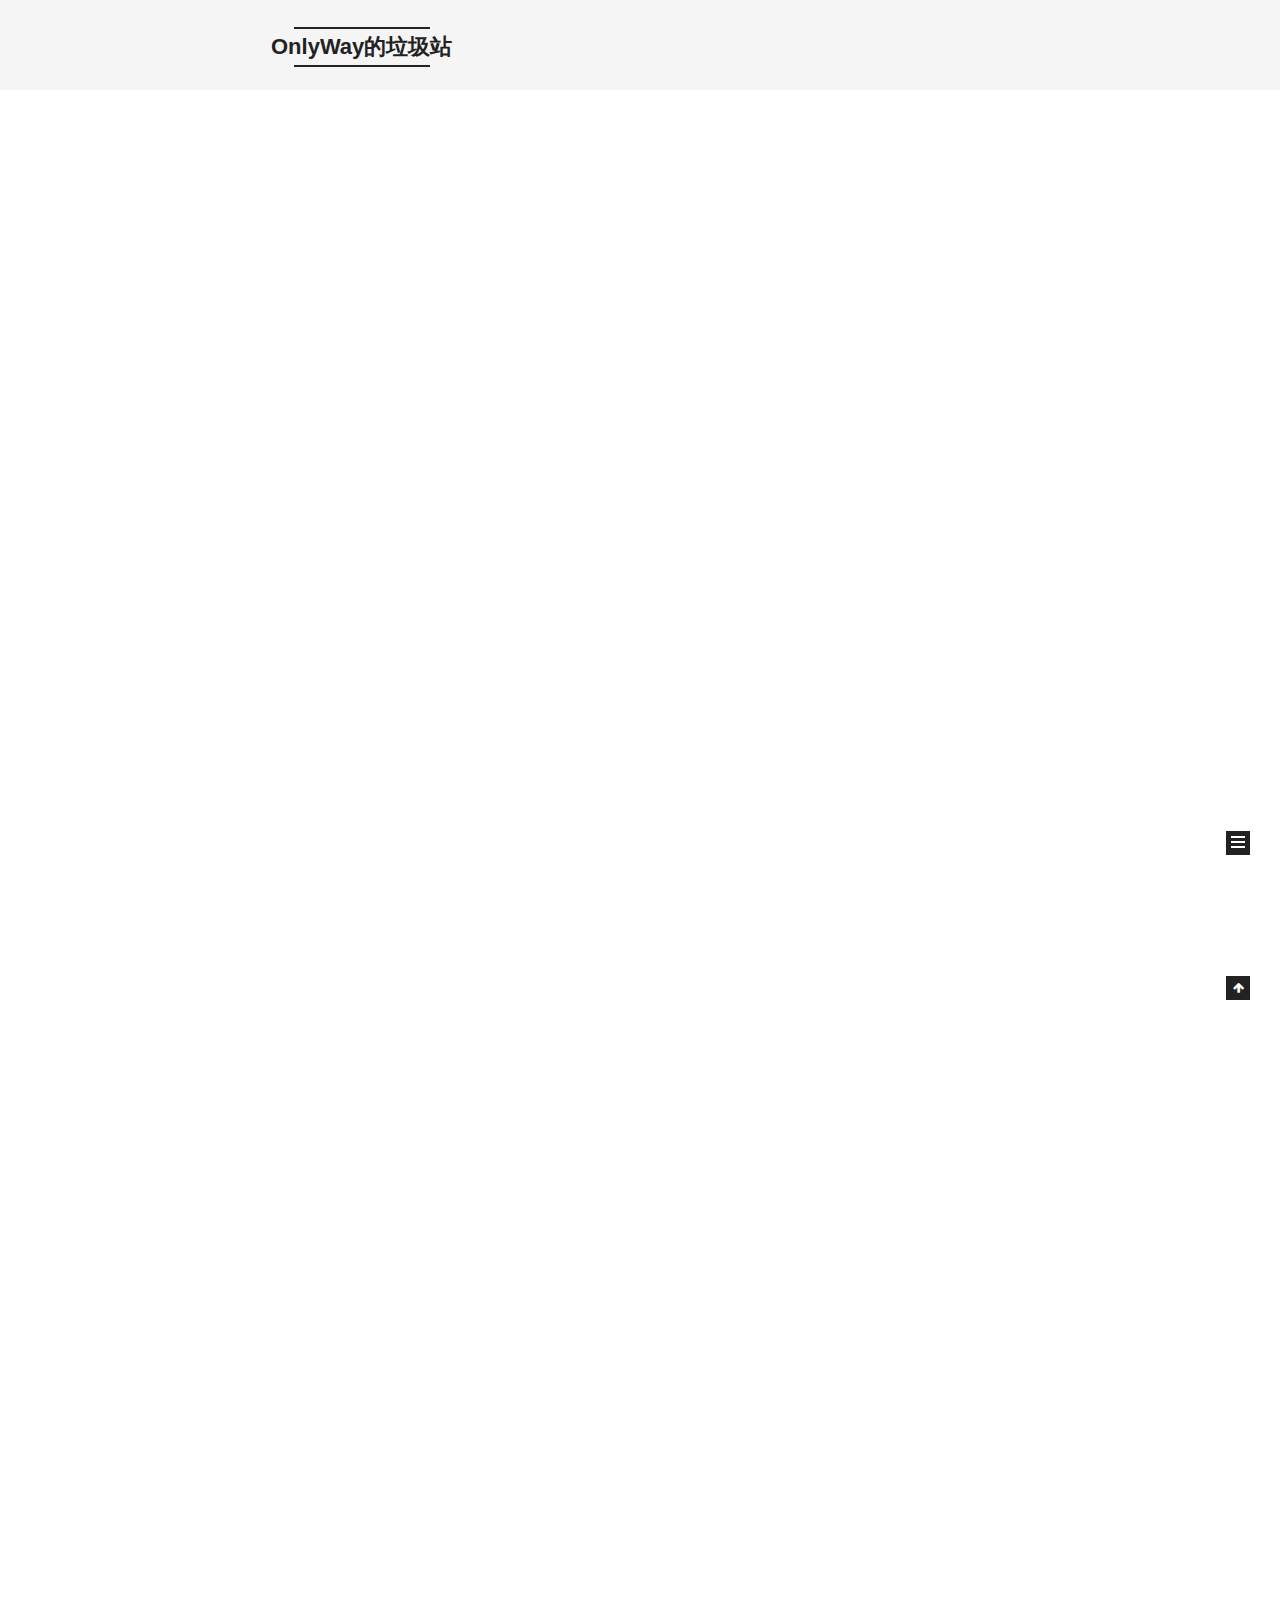
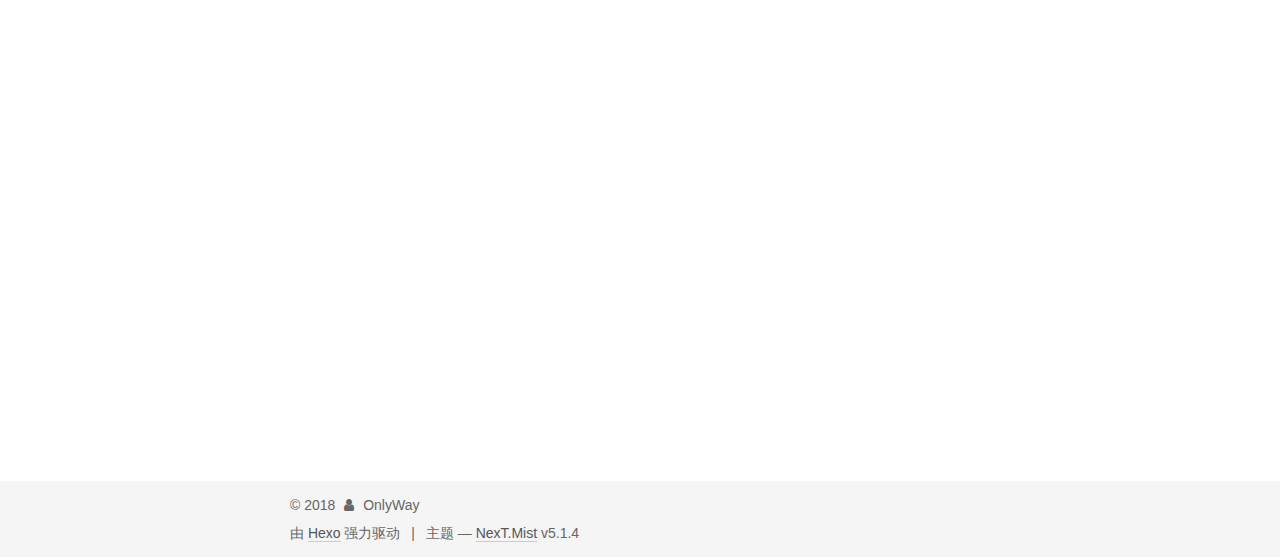
<file: index.html>
<!DOCTYPE html>



  


<html class="theme-next mist use-motion" lang="zh-Hans">
<head>
  <meta charset="UTF-8"/>
<meta http-equiv="X-UA-Compatible" content="IE=edge" />
<meta name="viewport" content="width=device-width, initial-scale=1, maximum-scale=1"/>
<meta name="theme-color" content="#222">









<meta http-equiv="Cache-Control" content="no-transform" />
<meta http-equiv="Cache-Control" content="no-siteapp" />
















  
  
  <link href="/lib/fancybox/source/jquery.fancybox.css?v=2.1.5" rel="stylesheet" type="text/css" />







<link href="/lib/font-awesome/css/font-awesome.min.css?v=4.6.2" rel="stylesheet" type="text/css" />

<link href="/css/main.css?v=5.1.4" rel="stylesheet" type="text/css" />


  <link rel="apple-touch-icon" sizes="180x180" href="/images/apple-touch-icon-next.png?v=5.1.4">


  <link rel="icon" type="image/png" sizes="32x32" href="/images/favicon-32x32-next.png?v=5.1.4">


  <link rel="icon" type="image/png" sizes="16x16" href="/images/favicon-16x16-next.png?v=5.1.4">


  <link rel="mask-icon" href="/images/logo.svg?v=5.1.4" color="#222">





  <meta name="keywords" content="Hexo, NexT" />










<meta name="description" content="垃圾佬的回收之路">
<meta name="keywords" content="Trash">
<meta property="og:type" content="website">
<meta property="og:title" content="OnlyWay的垃圾站">
<meta property="og:url" content="http://yoursite.com/index.html">
<meta property="og:site_name" content="OnlyWay的垃圾站">
<meta property="og:description" content="垃圾佬的回收之路">
<meta property="og:locale" content="zh-Hans">
<meta name="twitter:card" content="summary">
<meta name="twitter:title" content="OnlyWay的垃圾站">
<meta name="twitter:description" content="垃圾佬的回收之路">



<script type="text/javascript" id="hexo.configurations">
  var NexT = window.NexT || {};
  var CONFIG = {
    root: '/',
    scheme: 'Mist',
    version: '5.1.4',
    sidebar: {"position":"left","display":"post","offset":12,"b2t":false,"scrollpercent":false,"onmobile":false},
    fancybox: true,
    tabs: true,
    motion: {"enable":true,"async":false,"transition":{"post_block":"fadeIn","post_header":"slideDownIn","post_body":"slideDownIn","coll_header":"slideLeftIn","sidebar":"slideUpIn"}},
    duoshuo: {
      userId: '0',
      author: '博主'
    },
    algolia: {
      applicationID: '',
      apiKey: '',
      indexName: '',
      hits: {"per_page":10},
      labels: {"input_placeholder":"Search for Posts","hits_empty":"We didn't find any results for the search: ${query}","hits_stats":"${hits} results found in ${time} ms"}
    }
  };
</script>



  <link rel="canonical" href="http://yoursite.com/"/>





  <title>OnlyWay的垃圾站</title>
  








</head>

<body itemscope itemtype="http://schema.org/WebPage" lang="zh-Hans">

  
  
    
  

  <div class="container sidebar-position-left 
  page-home">
    <div class="headband"></div>

    <header id="header" class="header" itemscope itemtype="http://schema.org/WPHeader">
      <div class="header-inner"><div class="site-brand-wrapper">
  <div class="site-meta ">
    

    <div class="custom-logo-site-title">
      <a href="/"  class="brand" rel="start">
        <span class="logo-line-before"><i></i></span>
        <span class="site-title">OnlyWay的垃圾站</span>
        <span class="logo-line-after"><i></i></span>
      </a>
    </div>
      
        <p class="site-subtitle">专注垃圾回收</p>
      
  </div>

  <div class="site-nav-toggle">
    <button>
      <span class="btn-bar"></span>
      <span class="btn-bar"></span>
      <span class="btn-bar"></span>
    </button>
  </div>
</div>

<nav class="site-nav">
  

  
    <ul id="menu" class="menu">
      
        
        <li class="menu-item menu-item-home">
          <a href="/" rel="section">
            
              <i class="menu-item-icon fa fa-fw fa-home"></i> <br />
            
            首页
          </a>
        </li>
      
        
        <li class="menu-item menu-item-archives">
          <a href="/archives/" rel="section">
            
              <i class="menu-item-icon fa fa-fw fa-archive"></i> <br />
            
            归档
          </a>
        </li>
      

      
    </ul>
  

  
</nav>



 </div>
    </header>

    <main id="main" class="main">
      <div class="main-inner">
        <div class="content-wrap">
          <div id="content" class="content">
            
  <section id="posts" class="posts-expand">
    
      

  

  
  
  

  <article class="post post-type-normal" itemscope itemtype="http://schema.org/Article">
  
  
  
  <div class="post-block">
    <link itemprop="mainEntityOfPage" href="http://yoursite.com/2018/04/28/Singleton/">

    <span hidden itemprop="author" itemscope itemtype="http://schema.org/Person">
      <meta itemprop="name" content="OnlyWay">
      <meta itemprop="description" content="">
      <meta itemprop="image" content="/images/avatar.gif">
    </span>

    <span hidden itemprop="publisher" itemscope itemtype="http://schema.org/Organization">
      <meta itemprop="name" content="OnlyWay的垃圾站">
    </span>

    
      <header class="post-header">

        
        
          <h1 class="post-title" itemprop="name headline">
                
                <a class="post-title-link" href="/2018/04/28/Singleton/" itemprop="url">Singleton</a></h1>
        

        <div class="post-meta">
          <span class="post-time">
            
              <span class="post-meta-item-icon">
                <i class="fa fa-calendar-o"></i>
              </span>
              
                <span class="post-meta-item-text">发表于</span>
              
              <time title="创建于" itemprop="dateCreated datePublished" datetime="2018-04-28T16:53:18+08:00">
                2018-04-28
              </time>
            

            

            
          </span>

          

          
            
          

          
          

          

          

          

        </div>
      </header>
    

    
    
    
    <div class="post-body" itemprop="articleBody">

      
      

      
        
          
            <h3 id="单例模式"><a href="#单例模式" class="headerlink" title="单例模式"></a>单例模式</h3><p>设计模式是对软件设计中普遍存在的各种问题，所提出的解决方案。单例模式可能是开发中用得最多的设计模式了吧，用于在类中生成唯一的实例。</p>
<h4 id="Bill-pugh-solution"><a href="#Bill-pugh-solution" class="headerlink" title="Bill pugh solution"></a>Bill pugh solution</h4><figure class="highlight plain"><table><tr><td class="gutter"><pre><span class="line">1</span><br><span class="line">2</span><br><span class="line">3</span><br><span class="line">4</span><br><span class="line">5</span><br><span class="line">6</span><br><span class="line">7</span><br><span class="line">8</span><br><span class="line">9</span><br><span class="line">10</span><br><span class="line">11</span><br><span class="line">12</span><br></pre></td><td class="code"><pre><span class="line">public class BillPughSingleton &#123;</span><br><span class="line">    private BillPughSingleton() &#123;</span><br><span class="line">    &#125;</span><br><span class="line"> </span><br><span class="line">    private static class LazyHolder &#123;</span><br><span class="line">        private static final BillPughSingleton INSTANCE = new BillPughSingleton();</span><br><span class="line">    &#125;</span><br><span class="line"> </span><br><span class="line">    public static BillPughSingleton getInstance() &#123;</span><br><span class="line">        return LazyHolder.INSTANCE;</span><br><span class="line">    &#125;</span><br><span class="line">&#125;</span><br></pre></td></tr></table></figure>
<p>这是目前个人最喜欢的写法，使用静态内部类的方式，实现了懒加载，而且确保了唯一实例。</p>
<h4 id="Eager-initialization"><a href="#Eager-initialization" class="headerlink" title="Eager initialization"></a>Eager initialization</h4><figure class="highlight plain"><table><tr><td class="gutter"><pre><span class="line">1</span><br><span class="line">2</span><br><span class="line">3</span><br><span class="line">4</span><br><span class="line">5</span><br><span class="line">6</span><br><span class="line">7</span><br><span class="line">8</span><br><span class="line">9</span><br><span class="line">10</span><br></pre></td><td class="code"><pre><span class="line">public class EagerSingleton &#123;</span><br><span class="line">    private static volatile EagerSingleton instance = new EagerSingleton();</span><br><span class="line"> </span><br><span class="line">    private EagerSingleton() &#123;</span><br><span class="line">    &#125;</span><br><span class="line"> </span><br><span class="line">    public static EagerSingleton getInstance() &#123;</span><br><span class="line">        return instance;</span><br><span class="line">    &#125;</span><br><span class="line">&#125;</span><br></pre></td></tr></table></figure>
<p>会在类加载的时候就产生唯一的实例，如果该类未使用到的话，可能造成不必要的性能消耗</p>
<h4 id="Lazy-initialization"><a href="#Lazy-initialization" class="headerlink" title="Lazy initialization"></a>Lazy initialization</h4><figure class="highlight plain"><table><tr><td class="gutter"><pre><span class="line">1</span><br><span class="line">2</span><br><span class="line">3</span><br><span class="line">4</span><br><span class="line">5</span><br><span class="line">6</span><br><span class="line">7</span><br><span class="line">8</span><br><span class="line">9</span><br><span class="line">10</span><br><span class="line">11</span><br><span class="line">12</span><br><span class="line">13</span><br><span class="line">14</span><br><span class="line">15</span><br><span class="line">16</span><br><span class="line">17</span><br><span class="line">18</span><br></pre></td><td class="code"><pre><span class="line">public class LazySingleton &#123;</span><br><span class="line">    private static volatile LazySingleton instance = null;</span><br><span class="line"> </span><br><span class="line">    private LazySingleton() &#123;</span><br><span class="line">    &#125;</span><br><span class="line"> </span><br><span class="line">    public static LazySingleton getInstance() &#123;</span><br><span class="line">        if (instance == null) &#123;</span><br><span class="line">            synchronized (LazySingleton.class) &#123;</span><br><span class="line">                // 双重检测</span><br><span class="line">                if (instance == null) &#123;</span><br><span class="line">                    instance = new LazySingleton();</span><br><span class="line">                &#125;</span><br><span class="line">            &#125;</span><br><span class="line">        &#125;</span><br><span class="line">        return instance;</span><br><span class="line">    &#125;</span><br><span class="line">&#125;</span><br></pre></td></tr></table></figure>
<p>普通的懒加载在多线程的情况下依然会出现多个实例，这里使用了volatile关键字，因为多个线程并发时初始化成员变量和对象实例化顺序可能会被打乱，这样就出错了，volatile可以禁止指令重排序。</p>
<h4 id="Enum"><a href="#Enum" class="headerlink" title="Enum"></a>Enum</h4><figure class="highlight plain"><table><tr><td class="gutter"><pre><span class="line">1</span><br><span class="line">2</span><br><span class="line">3</span><br><span class="line">4</span><br><span class="line">5</span><br><span class="line">6</span><br></pre></td><td class="code"><pre><span class="line">public enum EnumSingleton &#123;</span><br><span class="line">    INSTANCE;</span><br><span class="line">    public void say()&#123;</span><br><span class="line">        System.out.println(&quot;OnlyWay&quot;);</span><br><span class="line">    &#125;</span><br><span class="line">&#125;</span><br></pre></td></tr></table></figure>
<p>Android使用enum之后的dex大小会增加不少，运行时还会产生额外的内存占用，因此官方强烈建议不要在Android程序里面使用到enum.</p>

          
        
      
    </div>
    
    
    

    

    

    

    <footer class="post-footer">
      

      

      

      
      
        <div class="post-eof"></div>
      
    </footer>
  </div>
  
  
  
  </article>


    
  </section>

  


          </div>
          


          

        </div>
        
          
  
  <div class="sidebar-toggle">
    <div class="sidebar-toggle-line-wrap">
      <span class="sidebar-toggle-line sidebar-toggle-line-first"></span>
      <span class="sidebar-toggle-line sidebar-toggle-line-middle"></span>
      <span class="sidebar-toggle-line sidebar-toggle-line-last"></span>
    </div>
  </div>

  <aside id="sidebar" class="sidebar">
    
    <div class="sidebar-inner">

      

      

      <section class="site-overview-wrap sidebar-panel sidebar-panel-active">
        <div class="site-overview">
          <div class="site-author motion-element" itemprop="author" itemscope itemtype="http://schema.org/Person">
            
              <p class="site-author-name" itemprop="name">OnlyWay</p>
              <p class="site-description motion-element" itemprop="description">垃圾佬的回收之路</p>
          </div>

          <nav class="site-state motion-element">

            
              <div class="site-state-item site-state-posts">
              
                <a href="/archives/">
              
                  <span class="site-state-item-count">1</span>
                  <span class="site-state-item-name">日志</span>
                </a>
              </div>
            

            

            
              
              
              <div class="site-state-item site-state-tags">
                
                  <span class="site-state-item-count">1</span>
                  <span class="site-state-item-name">标签</span>
                
              </div>
            

          </nav>

          

          

          
          

          
          

          

        </div>
      </section>

      

      

    </div>
  </aside>


        
      </div>
    </main>

    <footer id="footer" class="footer">
      <div class="footer-inner">
        <div class="copyright">&copy; <span itemprop="copyrightYear">2018</span>
  <span class="with-love">
    <i class="fa fa-user"></i>
  </span>
  <span class="author" itemprop="copyrightHolder">OnlyWay</span>

  
</div>


  <div class="powered-by">由 <a class="theme-link" target="_blank" href="https://hexo.io">Hexo</a> 强力驱动</div>



  <span class="post-meta-divider">|</span>



  <div class="theme-info">主题 &mdash; <a class="theme-link" target="_blank" href="https://github.com/iissnan/hexo-theme-next">NexT.Mist</a> v5.1.4</div>




        







        
      </div>
    </footer>

    
      <div class="back-to-top">
        <i class="fa fa-arrow-up"></i>
        
      </div>
    

    

  </div>

  

<script type="text/javascript">
  if (Object.prototype.toString.call(window.Promise) !== '[object Function]') {
    window.Promise = null;
  }
</script>









  












  
  
    <script type="text/javascript" src="/lib/jquery/index.js?v=2.1.3"></script>
  

  
  
    <script type="text/javascript" src="/lib/fastclick/lib/fastclick.min.js?v=1.0.6"></script>
  

  
  
    <script type="text/javascript" src="/lib/jquery_lazyload/jquery.lazyload.js?v=1.9.7"></script>
  

  
  
    <script type="text/javascript" src="/lib/velocity/velocity.min.js?v=1.2.1"></script>
  

  
  
    <script type="text/javascript" src="/lib/velocity/velocity.ui.min.js?v=1.2.1"></script>
  

  
  
    <script type="text/javascript" src="/lib/fancybox/source/jquery.fancybox.pack.js?v=2.1.5"></script>
  


  


  <script type="text/javascript" src="/js/src/utils.js?v=5.1.4"></script>

  <script type="text/javascript" src="/js/src/motion.js?v=5.1.4"></script>



  
  

  

  


  <script type="text/javascript" src="/js/src/bootstrap.js?v=5.1.4"></script>



  


  




	





  





  












  





  

  

  

  
  

  

  

  

</body>
</html>
</file>
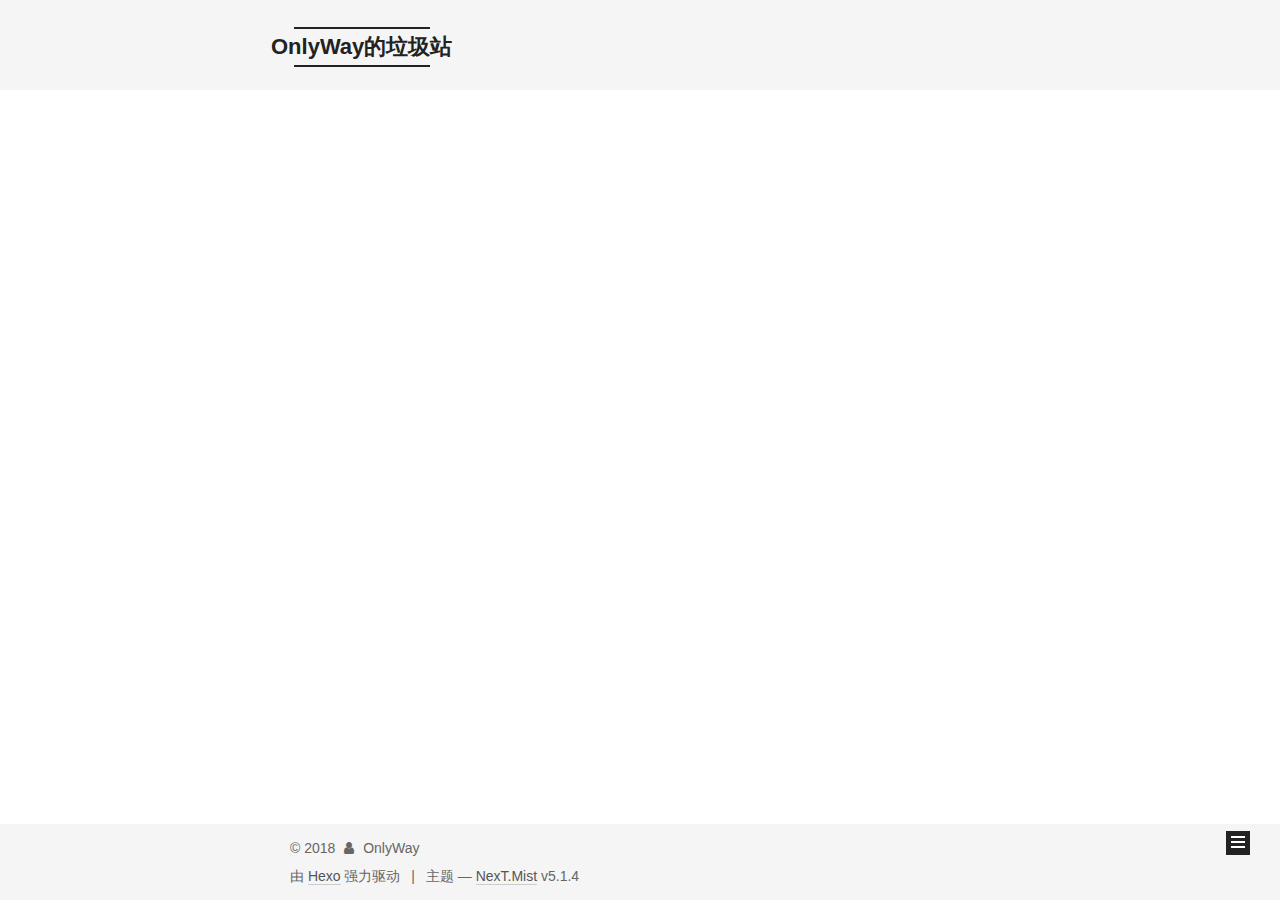
<file: archives/index.html>
<!DOCTYPE html>



  


<html class="theme-next mist use-motion" lang="zh-Hans">
<head>
  <meta charset="UTF-8"/>
<meta http-equiv="X-UA-Compatible" content="IE=edge" />
<meta name="viewport" content="width=device-width, initial-scale=1, maximum-scale=1"/>
<meta name="theme-color" content="#222">









<meta http-equiv="Cache-Control" content="no-transform" />
<meta http-equiv="Cache-Control" content="no-siteapp" />
















  
  
  <link href="/lib/fancybox/source/jquery.fancybox.css?v=2.1.5" rel="stylesheet" type="text/css" />







<link href="/lib/font-awesome/css/font-awesome.min.css?v=4.6.2" rel="stylesheet" type="text/css" />

<link href="/css/main.css?v=5.1.4" rel="stylesheet" type="text/css" />


  <link rel="apple-touch-icon" sizes="180x180" href="/images/apple-touch-icon-next.png?v=5.1.4">


  <link rel="icon" type="image/png" sizes="32x32" href="/images/favicon-32x32-next.png?v=5.1.4">


  <link rel="icon" type="image/png" sizes="16x16" href="/images/favicon-16x16-next.png?v=5.1.4">


  <link rel="mask-icon" href="/images/logo.svg?v=5.1.4" color="#222">





  <meta name="keywords" content="Hexo, NexT" />










<meta name="description" content="垃圾佬的回收之路">
<meta name="keywords" content="Trash">
<meta property="og:type" content="website">
<meta property="og:title" content="OnlyWay的垃圾站">
<meta property="og:url" content="http://yoursite.com/archives/index.html">
<meta property="og:site_name" content="OnlyWay的垃圾站">
<meta property="og:description" content="垃圾佬的回收之路">
<meta property="og:locale" content="zh-Hans">
<meta name="twitter:card" content="summary">
<meta name="twitter:title" content="OnlyWay的垃圾站">
<meta name="twitter:description" content="垃圾佬的回收之路">



<script type="text/javascript" id="hexo.configurations">
  var NexT = window.NexT || {};
  var CONFIG = {
    root: '/',
    scheme: 'Mist',
    version: '5.1.4',
    sidebar: {"position":"left","display":"post","offset":12,"b2t":false,"scrollpercent":false,"onmobile":false},
    fancybox: true,
    tabs: true,
    motion: {"enable":true,"async":false,"transition":{"post_block":"fadeIn","post_header":"slideDownIn","post_body":"slideDownIn","coll_header":"slideLeftIn","sidebar":"slideUpIn"}},
    duoshuo: {
      userId: '0',
      author: '博主'
    },
    algolia: {
      applicationID: '',
      apiKey: '',
      indexName: '',
      hits: {"per_page":10},
      labels: {"input_placeholder":"Search for Posts","hits_empty":"We didn't find any results for the search: ${query}","hits_stats":"${hits} results found in ${time} ms"}
    }
  };
</script>



  <link rel="canonical" href="http://yoursite.com/archives/"/>





  <title>归档 | OnlyWay的垃圾站</title>
  








</head>

<body itemscope itemtype="http://schema.org/WebPage" lang="zh-Hans">

  
  
    
  

  <div class="container sidebar-position-left page-archive">
    <div class="headband"></div>

    <header id="header" class="header" itemscope itemtype="http://schema.org/WPHeader">
      <div class="header-inner"><div class="site-brand-wrapper">
  <div class="site-meta ">
    

    <div class="custom-logo-site-title">
      <a href="/"  class="brand" rel="start">
        <span class="logo-line-before"><i></i></span>
        <span class="site-title">OnlyWay的垃圾站</span>
        <span class="logo-line-after"><i></i></span>
      </a>
    </div>
      
        <p class="site-subtitle">专注垃圾回收</p>
      
  </div>

  <div class="site-nav-toggle">
    <button>
      <span class="btn-bar"></span>
      <span class="btn-bar"></span>
      <span class="btn-bar"></span>
    </button>
  </div>
</div>

<nav class="site-nav">
  

  
    <ul id="menu" class="menu">
      
        
        <li class="menu-item menu-item-home">
          <a href="/" rel="section">
            
              <i class="menu-item-icon fa fa-fw fa-home"></i> <br />
            
            首页
          </a>
        </li>
      
        
        <li class="menu-item menu-item-archives">
          <a href="/archives/" rel="section">
            
              <i class="menu-item-icon fa fa-fw fa-archive"></i> <br />
            
            归档
          </a>
        </li>
      

      
    </ul>
  

  
</nav>



 </div>
    </header>

    <main id="main" class="main">
      <div class="main-inner">
        <div class="content-wrap">
          <div id="content" class="content">
            

  
  
  
  <div class="post-block archive">
    <div id="posts" class="posts-collapse">
      <span class="archive-move-on"></span>

      <span class="archive-page-counter">
        
        
        
          
        
        嗯..! 目前共计 1 篇日志。 继续努力。
      </span>

      

        
        
        

        
          
          <div class="collection-title">
            <h1 class="archive-year" id="archive-year-2018">2018</h1>
          </div>
        
        

        

  <article class="post post-type-normal" itemscope itemtype="http://schema.org/Article">
    <header class="post-header">

      <h2 class="post-title">
        
            <a class="post-title-link" href="/2018/04/28/Singleton/" itemprop="url">
              
                <span itemprop="name">Singleton</span>
              
            </a>
        
      </h2>

      <div class="post-meta">
        <time class="post-time" itemprop="dateCreated"
              datetime="2018-04-28T16:53:18+08:00"
              content="2018-04-28" >
          04-28
        </time>
      </div>

    </header>
  </article>



      

    </div>
  </div>
  
  
  

  



          </div>
          


          

        </div>
        
          
  
  <div class="sidebar-toggle">
    <div class="sidebar-toggle-line-wrap">
      <span class="sidebar-toggle-line sidebar-toggle-line-first"></span>
      <span class="sidebar-toggle-line sidebar-toggle-line-middle"></span>
      <span class="sidebar-toggle-line sidebar-toggle-line-last"></span>
    </div>
  </div>

  <aside id="sidebar" class="sidebar">
    
    <div class="sidebar-inner">

      

      

      <section class="site-overview-wrap sidebar-panel sidebar-panel-active">
        <div class="site-overview">
          <div class="site-author motion-element" itemprop="author" itemscope itemtype="http://schema.org/Person">
            
              <p class="site-author-name" itemprop="name">OnlyWay</p>
              <p class="site-description motion-element" itemprop="description">垃圾佬的回收之路</p>
          </div>

          <nav class="site-state motion-element">

            
              <div class="site-state-item site-state-posts">
              
                <a href="/archives/">
              
                  <span class="site-state-item-count">1</span>
                  <span class="site-state-item-name">日志</span>
                </a>
              </div>
            

            

            
              
              
              <div class="site-state-item site-state-tags">
                
                  <span class="site-state-item-count">1</span>
                  <span class="site-state-item-name">标签</span>
                
              </div>
            

          </nav>

          

          

          
          

          
          

          

        </div>
      </section>

      

      

    </div>
  </aside>


        
      </div>
    </main>

    <footer id="footer" class="footer">
      <div class="footer-inner">
        <div class="copyright">&copy; <span itemprop="copyrightYear">2018</span>
  <span class="with-love">
    <i class="fa fa-user"></i>
  </span>
  <span class="author" itemprop="copyrightHolder">OnlyWay</span>

  
</div>


  <div class="powered-by">由 <a class="theme-link" target="_blank" href="https://hexo.io">Hexo</a> 强力驱动</div>



  <span class="post-meta-divider">|</span>



  <div class="theme-info">主题 &mdash; <a class="theme-link" target="_blank" href="https://github.com/iissnan/hexo-theme-next">NexT.Mist</a> v5.1.4</div>




        







        
      </div>
    </footer>

    
      <div class="back-to-top">
        <i class="fa fa-arrow-up"></i>
        
      </div>
    

    

  </div>

  

<script type="text/javascript">
  if (Object.prototype.toString.call(window.Promise) !== '[object Function]') {
    window.Promise = null;
  }
</script>









  












  
  
    <script type="text/javascript" src="/lib/jquery/index.js?v=2.1.3"></script>
  

  
  
    <script type="text/javascript" src="/lib/fastclick/lib/fastclick.min.js?v=1.0.6"></script>
  

  
  
    <script type="text/javascript" src="/lib/jquery_lazyload/jquery.lazyload.js?v=1.9.7"></script>
  

  
  
    <script type="text/javascript" src="/lib/velocity/velocity.min.js?v=1.2.1"></script>
  

  
  
    <script type="text/javascript" src="/lib/velocity/velocity.ui.min.js?v=1.2.1"></script>
  

  
  
    <script type="text/javascript" src="/lib/fancybox/source/jquery.fancybox.pack.js?v=2.1.5"></script>
  


  


  <script type="text/javascript" src="/js/src/utils.js?v=5.1.4"></script>

  <script type="text/javascript" src="/js/src/motion.js?v=5.1.4"></script>



  
  

  

  


  <script type="text/javascript" src="/js/src/bootstrap.js?v=5.1.4"></script>



  


  




	





  





  












  





  

  

  

  
  

  

  

  

</body>
</html>
</file>
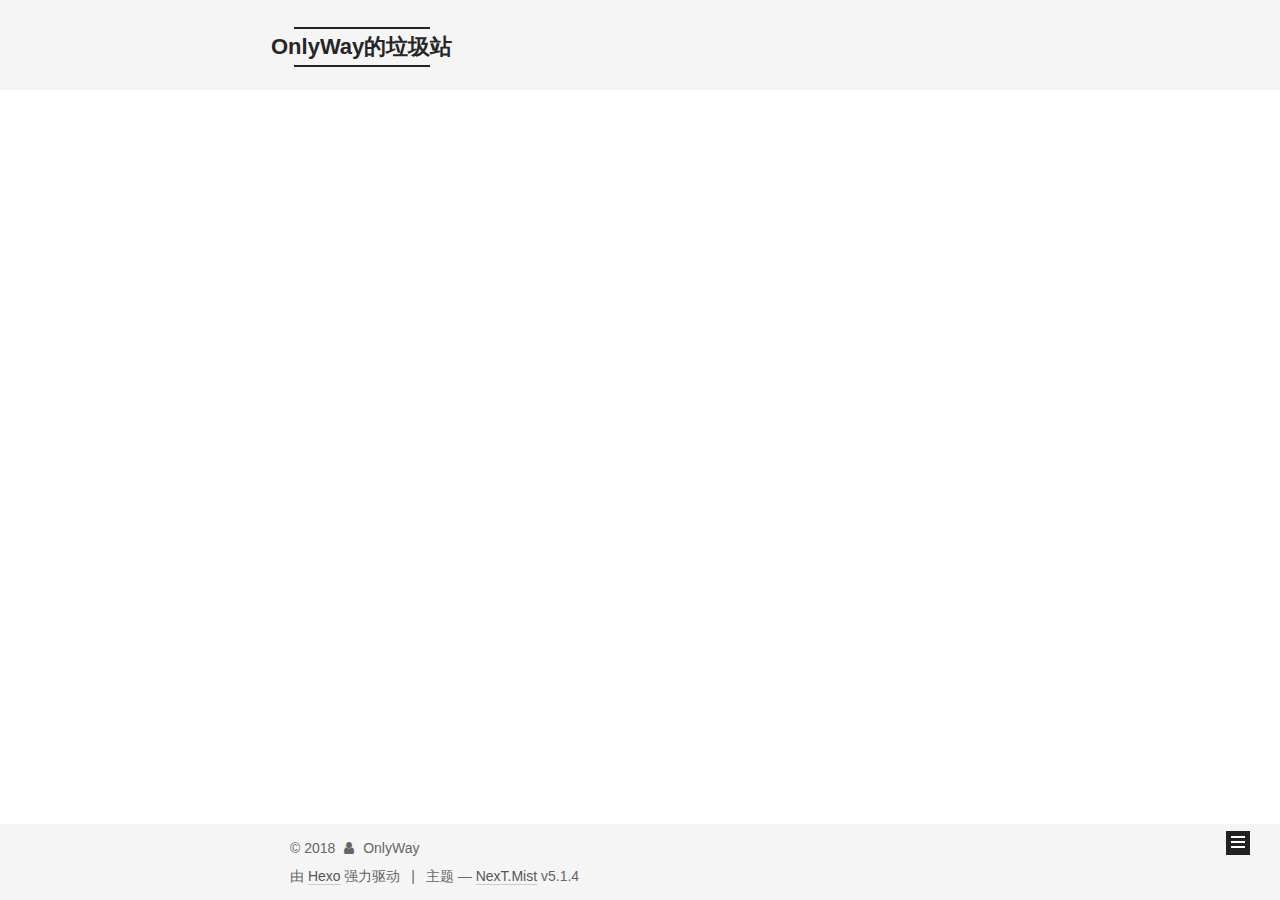
<file: archives/2018/index.html>
<!DOCTYPE html>



  


<html class="theme-next mist use-motion" lang="zh-Hans">
<head>
  <meta charset="UTF-8"/>
<meta http-equiv="X-UA-Compatible" content="IE=edge" />
<meta name="viewport" content="width=device-width, initial-scale=1, maximum-scale=1"/>
<meta name="theme-color" content="#222">









<meta http-equiv="Cache-Control" content="no-transform" />
<meta http-equiv="Cache-Control" content="no-siteapp" />
















  
  
  <link href="/lib/fancybox/source/jquery.fancybox.css?v=2.1.5" rel="stylesheet" type="text/css" />







<link href="/lib/font-awesome/css/font-awesome.min.css?v=4.6.2" rel="stylesheet" type="text/css" />

<link href="/css/main.css?v=5.1.4" rel="stylesheet" type="text/css" />


  <link rel="apple-touch-icon" sizes="180x180" href="/images/apple-touch-icon-next.png?v=5.1.4">


  <link rel="icon" type="image/png" sizes="32x32" href="/images/favicon-32x32-next.png?v=5.1.4">


  <link rel="icon" type="image/png" sizes="16x16" href="/images/favicon-16x16-next.png?v=5.1.4">


  <link rel="mask-icon" href="/images/logo.svg?v=5.1.4" color="#222">





  <meta name="keywords" content="Hexo, NexT" />










<meta name="description" content="垃圾佬的回收之路">
<meta name="keywords" content="Trash">
<meta property="og:type" content="website">
<meta property="og:title" content="OnlyWay的垃圾站">
<meta property="og:url" content="http://yoursite.com/archives/2018/index.html">
<meta property="og:site_name" content="OnlyWay的垃圾站">
<meta property="og:description" content="垃圾佬的回收之路">
<meta property="og:locale" content="zh-Hans">
<meta name="twitter:card" content="summary">
<meta name="twitter:title" content="OnlyWay的垃圾站">
<meta name="twitter:description" content="垃圾佬的回收之路">



<script type="text/javascript" id="hexo.configurations">
  var NexT = window.NexT || {};
  var CONFIG = {
    root: '/',
    scheme: 'Mist',
    version: '5.1.4',
    sidebar: {"position":"left","display":"post","offset":12,"b2t":false,"scrollpercent":false,"onmobile":false},
    fancybox: true,
    tabs: true,
    motion: {"enable":true,"async":false,"transition":{"post_block":"fadeIn","post_header":"slideDownIn","post_body":"slideDownIn","coll_header":"slideLeftIn","sidebar":"slideUpIn"}},
    duoshuo: {
      userId: '0',
      author: '博主'
    },
    algolia: {
      applicationID: '',
      apiKey: '',
      indexName: '',
      hits: {"per_page":10},
      labels: {"input_placeholder":"Search for Posts","hits_empty":"We didn't find any results for the search: ${query}","hits_stats":"${hits} results found in ${time} ms"}
    }
  };
</script>



  <link rel="canonical" href="http://yoursite.com/archives/2018/"/>





  <title>归档 | OnlyWay的垃圾站</title>
  








</head>

<body itemscope itemtype="http://schema.org/WebPage" lang="zh-Hans">

  
  
    
  

  <div class="container sidebar-position-left page-archive">
    <div class="headband"></div>

    <header id="header" class="header" itemscope itemtype="http://schema.org/WPHeader">
      <div class="header-inner"><div class="site-brand-wrapper">
  <div class="site-meta ">
    

    <div class="custom-logo-site-title">
      <a href="/"  class="brand" rel="start">
        <span class="logo-line-before"><i></i></span>
        <span class="site-title">OnlyWay的垃圾站</span>
        <span class="logo-line-after"><i></i></span>
      </a>
    </div>
      
        <p class="site-subtitle">专注垃圾回收</p>
      
  </div>

  <div class="site-nav-toggle">
    <button>
      <span class="btn-bar"></span>
      <span class="btn-bar"></span>
      <span class="btn-bar"></span>
    </button>
  </div>
</div>

<nav class="site-nav">
  

  
    <ul id="menu" class="menu">
      
        
        <li class="menu-item menu-item-home">
          <a href="/" rel="section">
            
              <i class="menu-item-icon fa fa-fw fa-home"></i> <br />
            
            首页
          </a>
        </li>
      
        
        <li class="menu-item menu-item-archives">
          <a href="/archives/" rel="section">
            
              <i class="menu-item-icon fa fa-fw fa-archive"></i> <br />
            
            归档
          </a>
        </li>
      

      
    </ul>
  

  
</nav>



 </div>
    </header>

    <main id="main" class="main">
      <div class="main-inner">
        <div class="content-wrap">
          <div id="content" class="content">
            

  
  
  
  <div class="post-block archive">
    <div id="posts" class="posts-collapse">
      <span class="archive-move-on"></span>

      <span class="archive-page-counter">
        
        
        
          
        
        嗯..! 目前共计 2 篇日志。 继续努力。
      </span>

      

        
        
        

        
          
          <div class="collection-title">
            <h1 class="archive-year" id="archive-year-2018">2018</h1>
          </div>
        
        

        

  <article class="post post-type-normal" itemscope itemtype="http://schema.org/Article">
    <header class="post-header">

      <h2 class="post-title">
        
            <a class="post-title-link" href="/2018/04/27/My-first-blood/" itemprop="url">
              
                <span itemprop="name">My first blood</span>
              
            </a>
        
      </h2>

      <div class="post-meta">
        <time class="post-time" itemprop="dateCreated"
              datetime="2018-04-27T17:09:59+08:00"
              content="2018-04-27" >
          04-27
        </time>
      </div>

    </header>
  </article>



      

        
        
        

        
        

        

  <article class="post post-type-normal" itemscope itemtype="http://schema.org/Article">
    <header class="post-header">

      <h2 class="post-title">
        
            <a class="post-title-link" href="/2018/04/27/hello-world/" itemprop="url">
              
                <span itemprop="name">Hello World</span>
              
            </a>
        
      </h2>

      <div class="post-meta">
        <time class="post-time" itemprop="dateCreated"
              datetime="2018-04-27T16:13:34+08:00"
              content="2018-04-27" >
          04-27
        </time>
      </div>

    </header>
  </article>



      

    </div>
  </div>
  
  
  

  



          </div>
          


          

        </div>
        
          
  
  <div class="sidebar-toggle">
    <div class="sidebar-toggle-line-wrap">
      <span class="sidebar-toggle-line sidebar-toggle-line-first"></span>
      <span class="sidebar-toggle-line sidebar-toggle-line-middle"></span>
      <span class="sidebar-toggle-line sidebar-toggle-line-last"></span>
    </div>
  </div>

  <aside id="sidebar" class="sidebar">
    
    <div class="sidebar-inner">

      

      

      <section class="site-overview-wrap sidebar-panel sidebar-panel-active">
        <div class="site-overview">
          <div class="site-author motion-element" itemprop="author" itemscope itemtype="http://schema.org/Person">
            
              <p class="site-author-name" itemprop="name">OnlyWay</p>
              <p class="site-description motion-element" itemprop="description">垃圾佬的回收之路</p>
          </div>

          <nav class="site-state motion-element">

            
              <div class="site-state-item site-state-posts">
              
                <a href="/archives/">
              
                  <span class="site-state-item-count">2</span>
                  <span class="site-state-item-name">日志</span>
                </a>
              </div>
            

            

            

          </nav>

          

          

          
          

          
          

          

        </div>
      </section>

      

      

    </div>
  </aside>


        
      </div>
    </main>

    <footer id="footer" class="footer">
      <div class="footer-inner">
        <div class="copyright">&copy; <span itemprop="copyrightYear">2018</span>
  <span class="with-love">
    <i class="fa fa-user"></i>
  </span>
  <span class="author" itemprop="copyrightHolder">OnlyWay</span>

  
</div>


  <div class="powered-by">由 <a class="theme-link" target="_blank" href="https://hexo.io">Hexo</a> 强力驱动</div>



  <span class="post-meta-divider">|</span>



  <div class="theme-info">主题 &mdash; <a class="theme-link" target="_blank" href="https://github.com/iissnan/hexo-theme-next">NexT.Mist</a> v5.1.4</div>




        







        
      </div>
    </footer>

    
      <div class="back-to-top">
        <i class="fa fa-arrow-up"></i>
        
      </div>
    

    

  </div>

  

<script type="text/javascript">
  if (Object.prototype.toString.call(window.Promise) !== '[object Function]') {
    window.Promise = null;
  }
</script>









  












  
  
    <script type="text/javascript" src="/lib/jquery/index.js?v=2.1.3"></script>
  

  
  
    <script type="text/javascript" src="/lib/fastclick/lib/fastclick.min.js?v=1.0.6"></script>
  

  
  
    <script type="text/javascript" src="/lib/jquery_lazyload/jquery.lazyload.js?v=1.9.7"></script>
  

  
  
    <script type="text/javascript" src="/lib/velocity/velocity.min.js?v=1.2.1"></script>
  

  
  
    <script type="text/javascript" src="/lib/velocity/velocity.ui.min.js?v=1.2.1"></script>
  

  
  
    <script type="text/javascript" src="/lib/fancybox/source/jquery.fancybox.pack.js?v=2.1.5"></script>
  


  


  <script type="text/javascript" src="/js/src/utils.js?v=5.1.4"></script>

  <script type="text/javascript" src="/js/src/motion.js?v=5.1.4"></script>



  
  

  

  


  <script type="text/javascript" src="/js/src/bootstrap.js?v=5.1.4"></script>



  


  




	





  





  












  





  

  

  

  
  

  

  

  

</body>
</html>
</file>
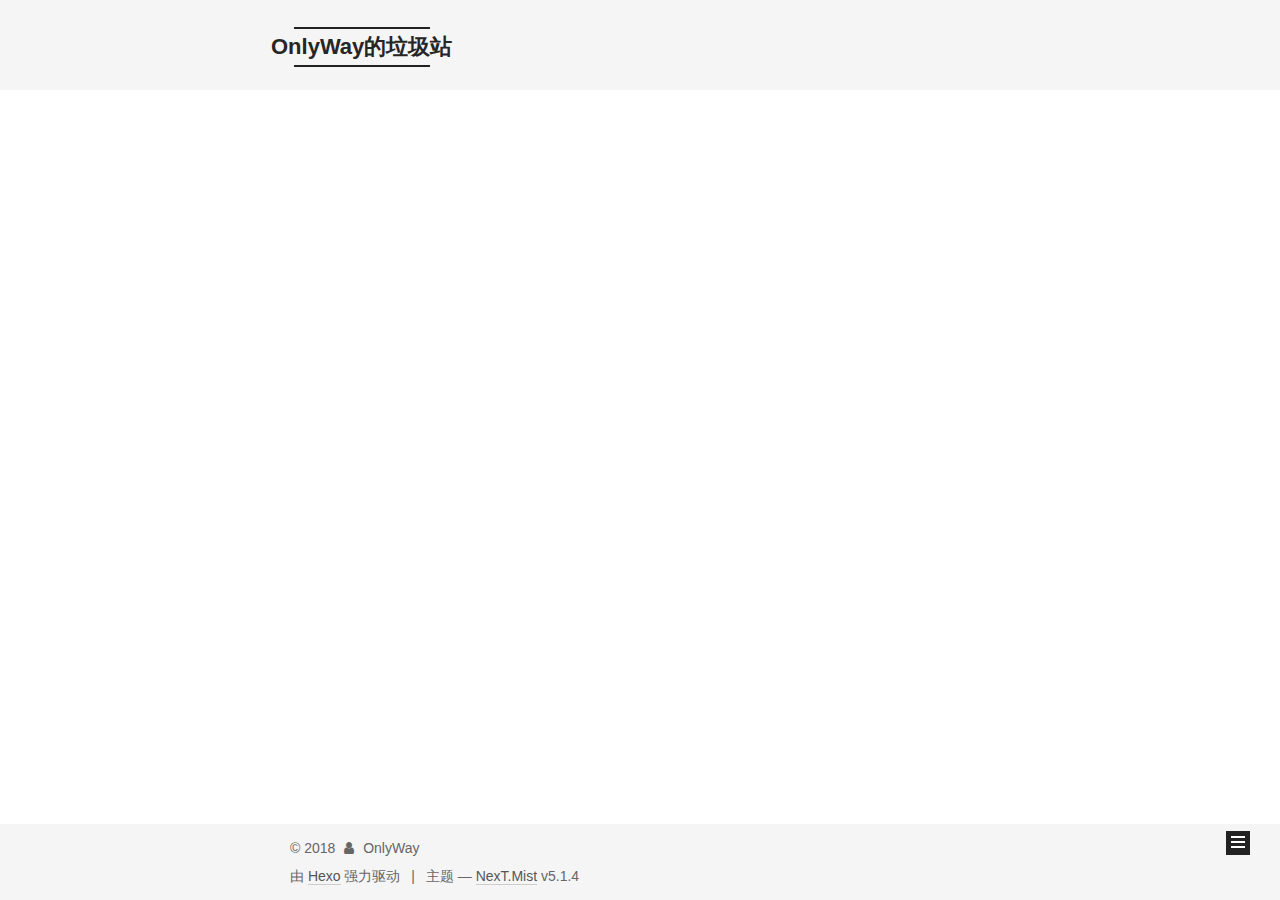
<file: tags/Design-Pattern/index.html>
<!DOCTYPE html>



  


<html class="theme-next mist use-motion" lang="zh-Hans">
<head>
  <meta charset="UTF-8"/>
<meta http-equiv="X-UA-Compatible" content="IE=edge" />
<meta name="viewport" content="width=device-width, initial-scale=1, maximum-scale=1"/>
<meta name="theme-color" content="#222">









<meta http-equiv="Cache-Control" content="no-transform" />
<meta http-equiv="Cache-Control" content="no-siteapp" />
















  
  
  <link href="/lib/fancybox/source/jquery.fancybox.css?v=2.1.5" rel="stylesheet" type="text/css" />







<link href="/lib/font-awesome/css/font-awesome.min.css?v=4.6.2" rel="stylesheet" type="text/css" />

<link href="/css/main.css?v=5.1.4" rel="stylesheet" type="text/css" />


  <link rel="apple-touch-icon" sizes="180x180" href="/images/apple-touch-icon-next.png?v=5.1.4">


  <link rel="icon" type="image/png" sizes="32x32" href="/images/favicon-32x32-next.png?v=5.1.4">


  <link rel="icon" type="image/png" sizes="16x16" href="/images/favicon-16x16-next.png?v=5.1.4">


  <link rel="mask-icon" href="/images/logo.svg?v=5.1.4" color="#222">





  <meta name="keywords" content="Hexo, NexT" />










<meta name="description" content="垃圾佬的回收之路">
<meta name="keywords" content="Trash">
<meta property="og:type" content="website">
<meta property="og:title" content="OnlyWay的垃圾站">
<meta property="og:url" content="http://yoursite.com/tags/Design-Pattern/index.html">
<meta property="og:site_name" content="OnlyWay的垃圾站">
<meta property="og:description" content="垃圾佬的回收之路">
<meta property="og:locale" content="zh-Hans">
<meta name="twitter:card" content="summary">
<meta name="twitter:title" content="OnlyWay的垃圾站">
<meta name="twitter:description" content="垃圾佬的回收之路">



<script type="text/javascript" id="hexo.configurations">
  var NexT = window.NexT || {};
  var CONFIG = {
    root: '/',
    scheme: 'Mist',
    version: '5.1.4',
    sidebar: {"position":"left","display":"post","offset":12,"b2t":false,"scrollpercent":false,"onmobile":false},
    fancybox: true,
    tabs: true,
    motion: {"enable":true,"async":false,"transition":{"post_block":"fadeIn","post_header":"slideDownIn","post_body":"slideDownIn","coll_header":"slideLeftIn","sidebar":"slideUpIn"}},
    duoshuo: {
      userId: '0',
      author: '博主'
    },
    algolia: {
      applicationID: '',
      apiKey: '',
      indexName: '',
      hits: {"per_page":10},
      labels: {"input_placeholder":"Search for Posts","hits_empty":"We didn't find any results for the search: ${query}","hits_stats":"${hits} results found in ${time} ms"}
    }
  };
</script>



  <link rel="canonical" href="http://yoursite.com/tags/Design-Pattern/"/>





  <title>标签: Design Pattern | OnlyWay的垃圾站</title>
  








</head>

<body itemscope itemtype="http://schema.org/WebPage" lang="zh-Hans">

  
  
    
  

  <div class="container sidebar-position-left ">
    <div class="headband"></div>

    <header id="header" class="header" itemscope itemtype="http://schema.org/WPHeader">
      <div class="header-inner"><div class="site-brand-wrapper">
  <div class="site-meta ">
    

    <div class="custom-logo-site-title">
      <a href="/"  class="brand" rel="start">
        <span class="logo-line-before"><i></i></span>
        <span class="site-title">OnlyWay的垃圾站</span>
        <span class="logo-line-after"><i></i></span>
      </a>
    </div>
      
        <p class="site-subtitle">专注垃圾回收</p>
      
  </div>

  <div class="site-nav-toggle">
    <button>
      <span class="btn-bar"></span>
      <span class="btn-bar"></span>
      <span class="btn-bar"></span>
    </button>
  </div>
</div>

<nav class="site-nav">
  

  
    <ul id="menu" class="menu">
      
        
        <li class="menu-item menu-item-home">
          <a href="/" rel="section">
            
              <i class="menu-item-icon fa fa-fw fa-home"></i> <br />
            
            首页
          </a>
        </li>
      
        
        <li class="menu-item menu-item-archives">
          <a href="/archives/" rel="section">
            
              <i class="menu-item-icon fa fa-fw fa-archive"></i> <br />
            
            归档
          </a>
        </li>
      

      
    </ul>
  

  
</nav>



 </div>
    </header>

    <main id="main" class="main">
      <div class="main-inner">
        <div class="content-wrap">
          <div id="content" class="content">
            

  
  
  
  <div class="post-block tag">

    <div id="posts" class="posts-collapse">
      <div class="collection-title">
        <h1>Design Pattern<small>标签</small>
        </h1>
      </div>

      
        

  <article class="post post-type-normal" itemscope itemtype="http://schema.org/Article">
    <header class="post-header">

      <h2 class="post-title">
        
            <a class="post-title-link" href="/2018/04/28/Singleton/" itemprop="url">
              
                <span itemprop="name">Singleton</span>
              
            </a>
        
      </h2>

      <div class="post-meta">
        <time class="post-time" itemprop="dateCreated"
              datetime="2018-04-28T16:53:18+08:00"
              content="2018-04-28" >
          04-28
        </time>
      </div>

    </header>
  </article>


      
    </div>

  </div>
  
  
  

  


          </div>
          


          

        </div>
        
          
  
  <div class="sidebar-toggle">
    <div class="sidebar-toggle-line-wrap">
      <span class="sidebar-toggle-line sidebar-toggle-line-first"></span>
      <span class="sidebar-toggle-line sidebar-toggle-line-middle"></span>
      <span class="sidebar-toggle-line sidebar-toggle-line-last"></span>
    </div>
  </div>

  <aside id="sidebar" class="sidebar">
    
    <div class="sidebar-inner">

      

      

      <section class="site-overview-wrap sidebar-panel sidebar-panel-active">
        <div class="site-overview">
          <div class="site-author motion-element" itemprop="author" itemscope itemtype="http://schema.org/Person">
            
              <p class="site-author-name" itemprop="name">OnlyWay</p>
              <p class="site-description motion-element" itemprop="description">垃圾佬的回收之路</p>
          </div>

          <nav class="site-state motion-element">

            
              <div class="site-state-item site-state-posts">
              
                <a href="/archives/">
              
                  <span class="site-state-item-count">1</span>
                  <span class="site-state-item-name">日志</span>
                </a>
              </div>
            

            

            
              
              
              <div class="site-state-item site-state-tags">
                
                  <span class="site-state-item-count">1</span>
                  <span class="site-state-item-name">标签</span>
                
              </div>
            

          </nav>

          

          

          
          

          
          

          

        </div>
      </section>

      

      

    </div>
  </aside>


        
      </div>
    </main>

    <footer id="footer" class="footer">
      <div class="footer-inner">
        <div class="copyright">&copy; <span itemprop="copyrightYear">2018</span>
  <span class="with-love">
    <i class="fa fa-user"></i>
  </span>
  <span class="author" itemprop="copyrightHolder">OnlyWay</span>

  
</div>


  <div class="powered-by">由 <a class="theme-link" target="_blank" href="https://hexo.io">Hexo</a> 强力驱动</div>



  <span class="post-meta-divider">|</span>



  <div class="theme-info">主题 &mdash; <a class="theme-link" target="_blank" href="https://github.com/iissnan/hexo-theme-next">NexT.Mist</a> v5.1.4</div>




        







        
      </div>
    </footer>

    
      <div class="back-to-top">
        <i class="fa fa-arrow-up"></i>
        
      </div>
    

    

  </div>

  

<script type="text/javascript">
  if (Object.prototype.toString.call(window.Promise) !== '[object Function]') {
    window.Promise = null;
  }
</script>









  












  
  
    <script type="text/javascript" src="/lib/jquery/index.js?v=2.1.3"></script>
  

  
  
    <script type="text/javascript" src="/lib/fastclick/lib/fastclick.min.js?v=1.0.6"></script>
  

  
  
    <script type="text/javascript" src="/lib/jquery_lazyload/jquery.lazyload.js?v=1.9.7"></script>
  

  
  
    <script type="text/javascript" src="/lib/velocity/velocity.min.js?v=1.2.1"></script>
  

  
  
    <script type="text/javascript" src="/lib/velocity/velocity.ui.min.js?v=1.2.1"></script>
  

  
  
    <script type="text/javascript" src="/lib/fancybox/source/jquery.fancybox.pack.js?v=2.1.5"></script>
  


  


  <script type="text/javascript" src="/js/src/utils.js?v=5.1.4"></script>

  <script type="text/javascript" src="/js/src/motion.js?v=5.1.4"></script>



  
  

  

  


  <script type="text/javascript" src="/js/src/bootstrap.js?v=5.1.4"></script>



  


  




	





  





  












  





  

  

  

  
  

  

  

  

</body>
</html>
</file>
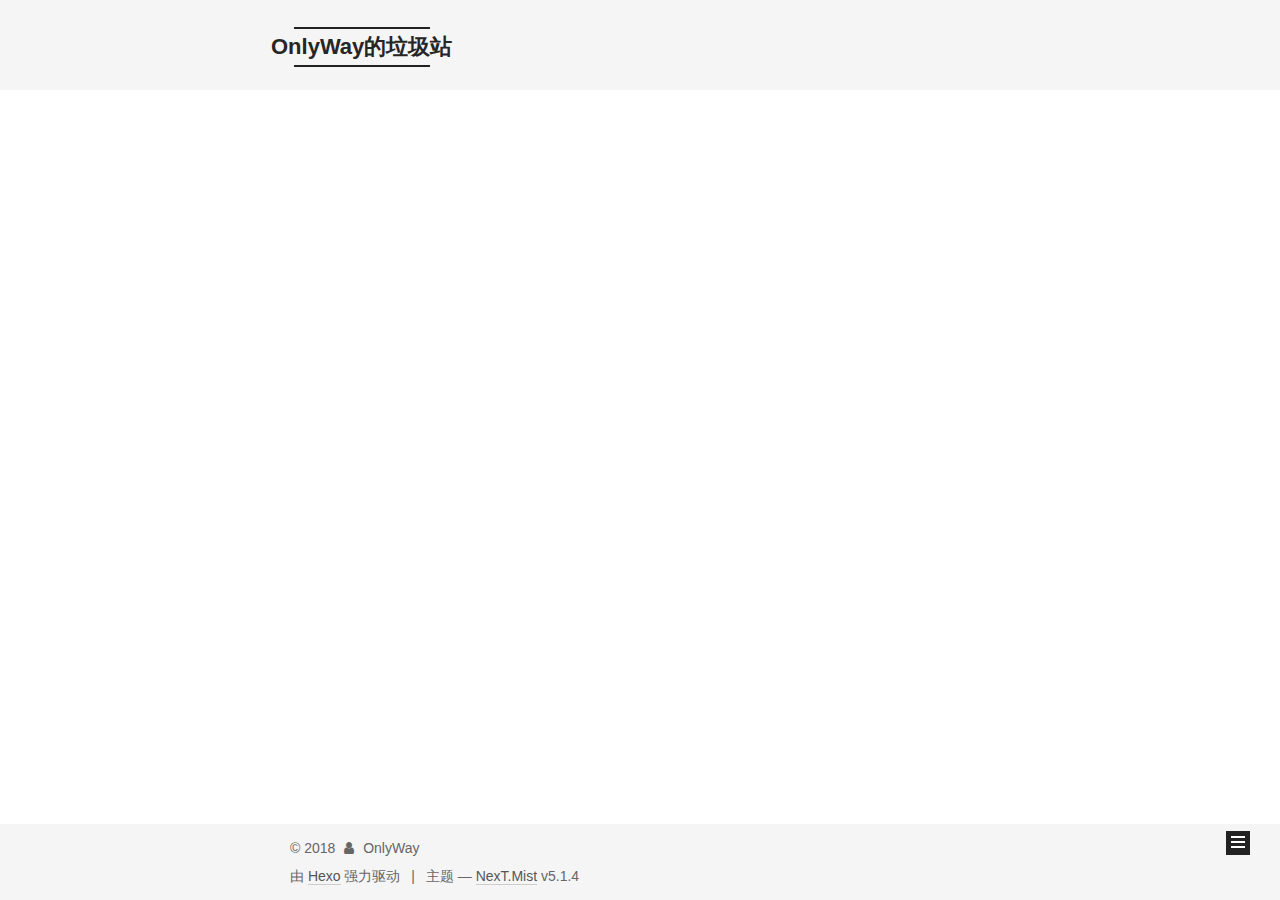
<file: archives/2018/04/index.html>
<!DOCTYPE html>



  


<html class="theme-next mist use-motion" lang="zh-Hans">
<head>
  <meta charset="UTF-8"/>
<meta http-equiv="X-UA-Compatible" content="IE=edge" />
<meta name="viewport" content="width=device-width, initial-scale=1, maximum-scale=1"/>
<meta name="theme-color" content="#222">









<meta http-equiv="Cache-Control" content="no-transform" />
<meta http-equiv="Cache-Control" content="no-siteapp" />
















  
  
  <link href="/lib/fancybox/source/jquery.fancybox.css?v=2.1.5" rel="stylesheet" type="text/css" />







<link href="/lib/font-awesome/css/font-awesome.min.css?v=4.6.2" rel="stylesheet" type="text/css" />

<link href="/css/main.css?v=5.1.4" rel="stylesheet" type="text/css" />


  <link rel="apple-touch-icon" sizes="180x180" href="/images/apple-touch-icon-next.png?v=5.1.4">


  <link rel="icon" type="image/png" sizes="32x32" href="/images/favicon-32x32-next.png?v=5.1.4">


  <link rel="icon" type="image/png" sizes="16x16" href="/images/favicon-16x16-next.png?v=5.1.4">


  <link rel="mask-icon" href="/images/logo.svg?v=5.1.4" color="#222">





  <meta name="keywords" content="Hexo, NexT" />










<meta name="description" content="垃圾佬的回收之路">
<meta name="keywords" content="Trash">
<meta property="og:type" content="website">
<meta property="og:title" content="OnlyWay的垃圾站">
<meta property="og:url" content="http://yoursite.com/archives/2018/04/index.html">
<meta property="og:site_name" content="OnlyWay的垃圾站">
<meta property="og:description" content="垃圾佬的回收之路">
<meta property="og:locale" content="zh-Hans">
<meta name="twitter:card" content="summary">
<meta name="twitter:title" content="OnlyWay的垃圾站">
<meta name="twitter:description" content="垃圾佬的回收之路">



<script type="text/javascript" id="hexo.configurations">
  var NexT = window.NexT || {};
  var CONFIG = {
    root: '/',
    scheme: 'Mist',
    version: '5.1.4',
    sidebar: {"position":"left","display":"post","offset":12,"b2t":false,"scrollpercent":false,"onmobile":false},
    fancybox: true,
    tabs: true,
    motion: {"enable":true,"async":false,"transition":{"post_block":"fadeIn","post_header":"slideDownIn","post_body":"slideDownIn","coll_header":"slideLeftIn","sidebar":"slideUpIn"}},
    duoshuo: {
      userId: '0',
      author: '博主'
    },
    algolia: {
      applicationID: '',
      apiKey: '',
      indexName: '',
      hits: {"per_page":10},
      labels: {"input_placeholder":"Search for Posts","hits_empty":"We didn't find any results for the search: ${query}","hits_stats":"${hits} results found in ${time} ms"}
    }
  };
</script>



  <link rel="canonical" href="http://yoursite.com/archives/2018/04/"/>





  <title>归档 | OnlyWay的垃圾站</title>
  








</head>

<body itemscope itemtype="http://schema.org/WebPage" lang="zh-Hans">

  
  
    
  

  <div class="container sidebar-position-left page-archive">
    <div class="headband"></div>

    <header id="header" class="header" itemscope itemtype="http://schema.org/WPHeader">
      <div class="header-inner"><div class="site-brand-wrapper">
  <div class="site-meta ">
    

    <div class="custom-logo-site-title">
      <a href="/"  class="brand" rel="start">
        <span class="logo-line-before"><i></i></span>
        <span class="site-title">OnlyWay的垃圾站</span>
        <span class="logo-line-after"><i></i></span>
      </a>
    </div>
      
        <p class="site-subtitle">专注垃圾回收</p>
      
  </div>

  <div class="site-nav-toggle">
    <button>
      <span class="btn-bar"></span>
      <span class="btn-bar"></span>
      <span class="btn-bar"></span>
    </button>
  </div>
</div>

<nav class="site-nav">
  

  
    <ul id="menu" class="menu">
      
        
        <li class="menu-item menu-item-home">
          <a href="/" rel="section">
            
              <i class="menu-item-icon fa fa-fw fa-home"></i> <br />
            
            首页
          </a>
        </li>
      
        
        <li class="menu-item menu-item-archives">
          <a href="/archives/" rel="section">
            
              <i class="menu-item-icon fa fa-fw fa-archive"></i> <br />
            
            归档
          </a>
        </li>
      

      
    </ul>
  

  
</nav>



 </div>
    </header>

    <main id="main" class="main">
      <div class="main-inner">
        <div class="content-wrap">
          <div id="content" class="content">
            

  
  
  
  <div class="post-block archive">
    <div id="posts" class="posts-collapse">
      <span class="archive-move-on"></span>

      <span class="archive-page-counter">
        
        
        
          
        
        嗯..! 目前共计 1 篇日志。 继续努力。
      </span>

      

        
        
        

        
          
          <div class="collection-title">
            <h1 class="archive-year" id="archive-year-2018">2018</h1>
          </div>
        
        

        

  <article class="post post-type-normal" itemscope itemtype="http://schema.org/Article">
    <header class="post-header">

      <h2 class="post-title">
        
            <a class="post-title-link" href="/2018/04/28/Singleton/" itemprop="url">
              
                <span itemprop="name">Singleton</span>
              
            </a>
        
      </h2>

      <div class="post-meta">
        <time class="post-time" itemprop="dateCreated"
              datetime="2018-04-28T16:53:18+08:00"
              content="2018-04-28" >
          04-28
        </time>
      </div>

    </header>
  </article>



      

    </div>
  </div>
  
  
  

  



          </div>
          


          

        </div>
        
          
  
  <div class="sidebar-toggle">
    <div class="sidebar-toggle-line-wrap">
      <span class="sidebar-toggle-line sidebar-toggle-line-first"></span>
      <span class="sidebar-toggle-line sidebar-toggle-line-middle"></span>
      <span class="sidebar-toggle-line sidebar-toggle-line-last"></span>
    </div>
  </div>

  <aside id="sidebar" class="sidebar">
    
    <div class="sidebar-inner">

      

      

      <section class="site-overview-wrap sidebar-panel sidebar-panel-active">
        <div class="site-overview">
          <div class="site-author motion-element" itemprop="author" itemscope itemtype="http://schema.org/Person">
            
              <p class="site-author-name" itemprop="name">OnlyWay</p>
              <p class="site-description motion-element" itemprop="description">垃圾佬的回收之路</p>
          </div>

          <nav class="site-state motion-element">

            
              <div class="site-state-item site-state-posts">
              
                <a href="/archives/">
              
                  <span class="site-state-item-count">1</span>
                  <span class="site-state-item-name">日志</span>
                </a>
              </div>
            

            

            
              
              
              <div class="site-state-item site-state-tags">
                
                  <span class="site-state-item-count">1</span>
                  <span class="site-state-item-name">标签</span>
                
              </div>
            

          </nav>

          

          

          
          

          
          

          

        </div>
      </section>

      

      

    </div>
  </aside>


        
      </div>
    </main>

    <footer id="footer" class="footer">
      <div class="footer-inner">
        <div class="copyright">&copy; <span itemprop="copyrightYear">2018</span>
  <span class="with-love">
    <i class="fa fa-user"></i>
  </span>
  <span class="author" itemprop="copyrightHolder">OnlyWay</span>

  
</div>


  <div class="powered-by">由 <a class="theme-link" target="_blank" href="https://hexo.io">Hexo</a> 强力驱动</div>



  <span class="post-meta-divider">|</span>



  <div class="theme-info">主题 &mdash; <a class="theme-link" target="_blank" href="https://github.com/iissnan/hexo-theme-next">NexT.Mist</a> v5.1.4</div>




        







        
      </div>
    </footer>

    
      <div class="back-to-top">
        <i class="fa fa-arrow-up"></i>
        
      </div>
    

    

  </div>

  

<script type="text/javascript">
  if (Object.prototype.toString.call(window.Promise) !== '[object Function]') {
    window.Promise = null;
  }
</script>









  












  
  
    <script type="text/javascript" src="/lib/jquery/index.js?v=2.1.3"></script>
  

  
  
    <script type="text/javascript" src="/lib/fastclick/lib/fastclick.min.js?v=1.0.6"></script>
  

  
  
    <script type="text/javascript" src="/lib/jquery_lazyload/jquery.lazyload.js?v=1.9.7"></script>
  

  
  
    <script type="text/javascript" src="/lib/velocity/velocity.min.js?v=1.2.1"></script>
  

  
  
    <script type="text/javascript" src="/lib/velocity/velocity.ui.min.js?v=1.2.1"></script>
  

  
  
    <script type="text/javascript" src="/lib/fancybox/source/jquery.fancybox.pack.js?v=2.1.5"></script>
  


  


  <script type="text/javascript" src="/js/src/utils.js?v=5.1.4"></script>

  <script type="text/javascript" src="/js/src/motion.js?v=5.1.4"></script>



  
  

  

  


  <script type="text/javascript" src="/js/src/bootstrap.js?v=5.1.4"></script>



  


  




	





  





  












  





  

  

  

  
  

  

  

  

</body>
</html>
</file>
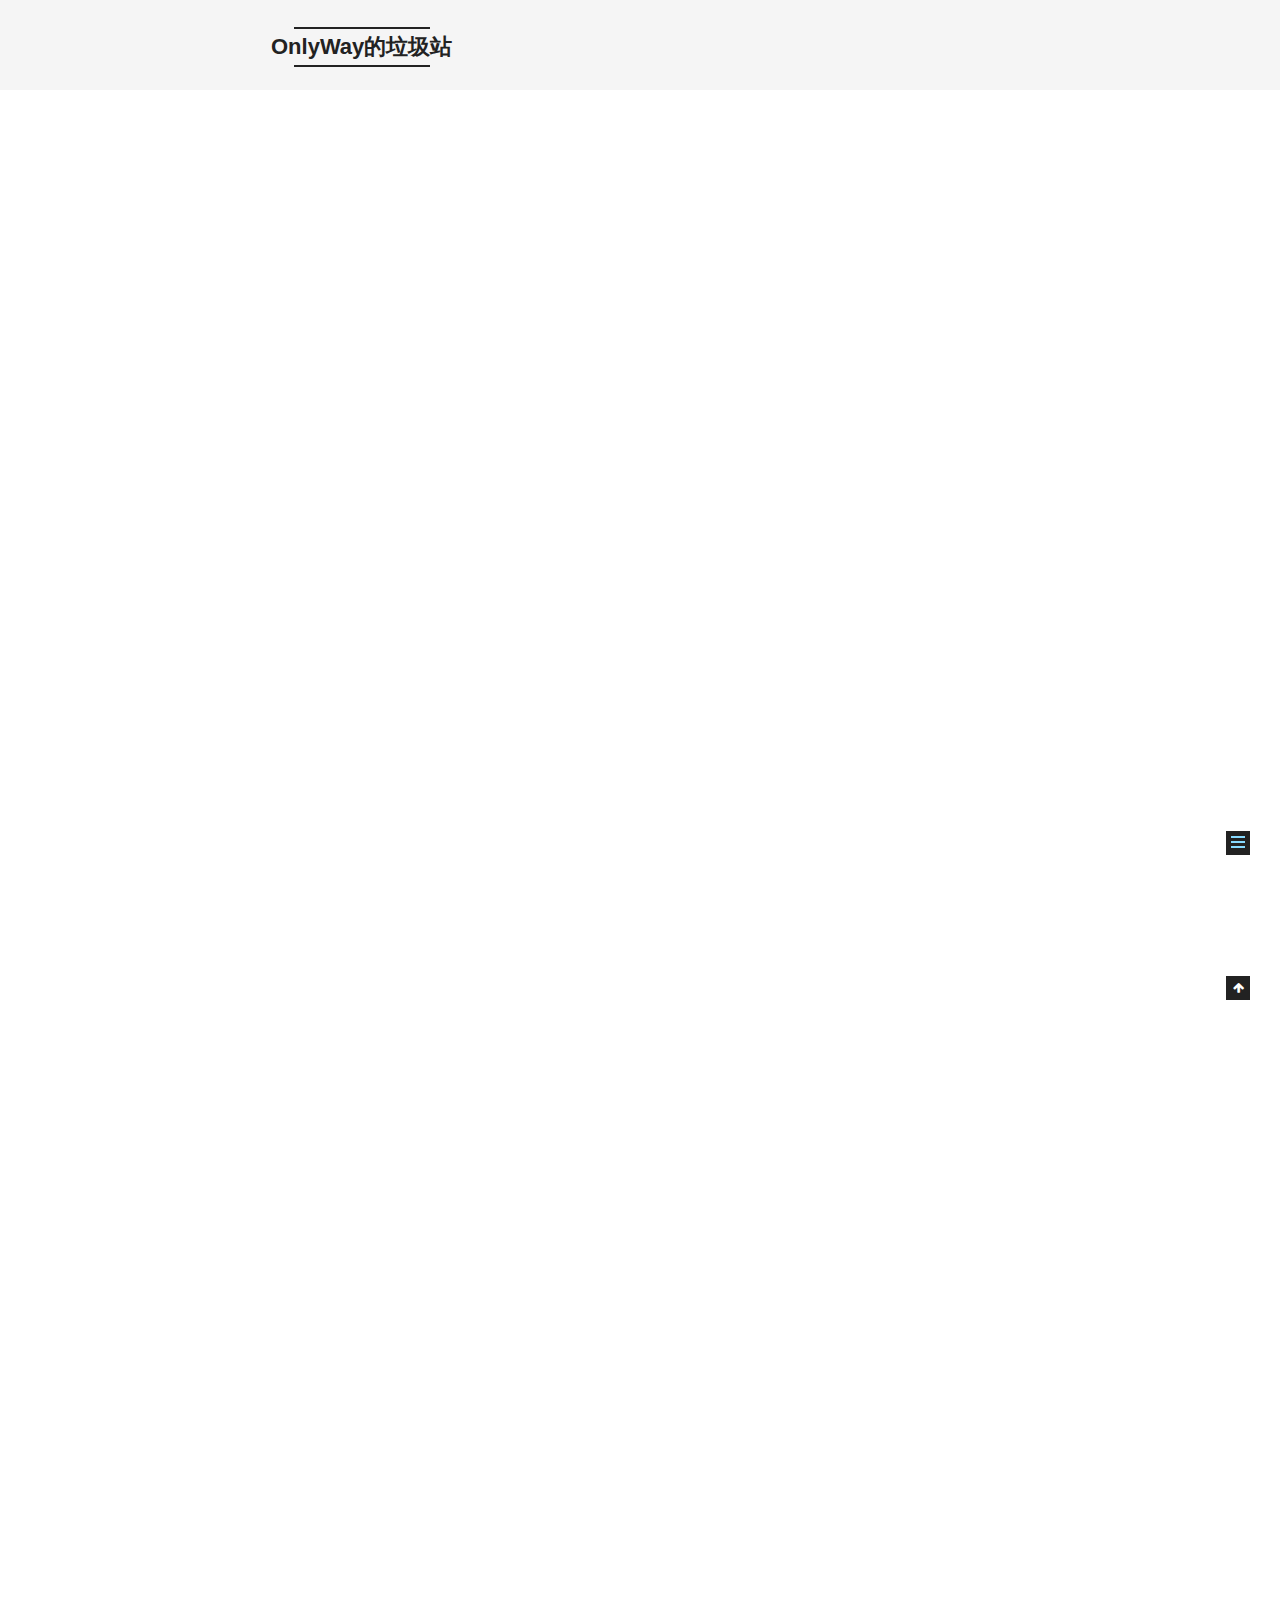
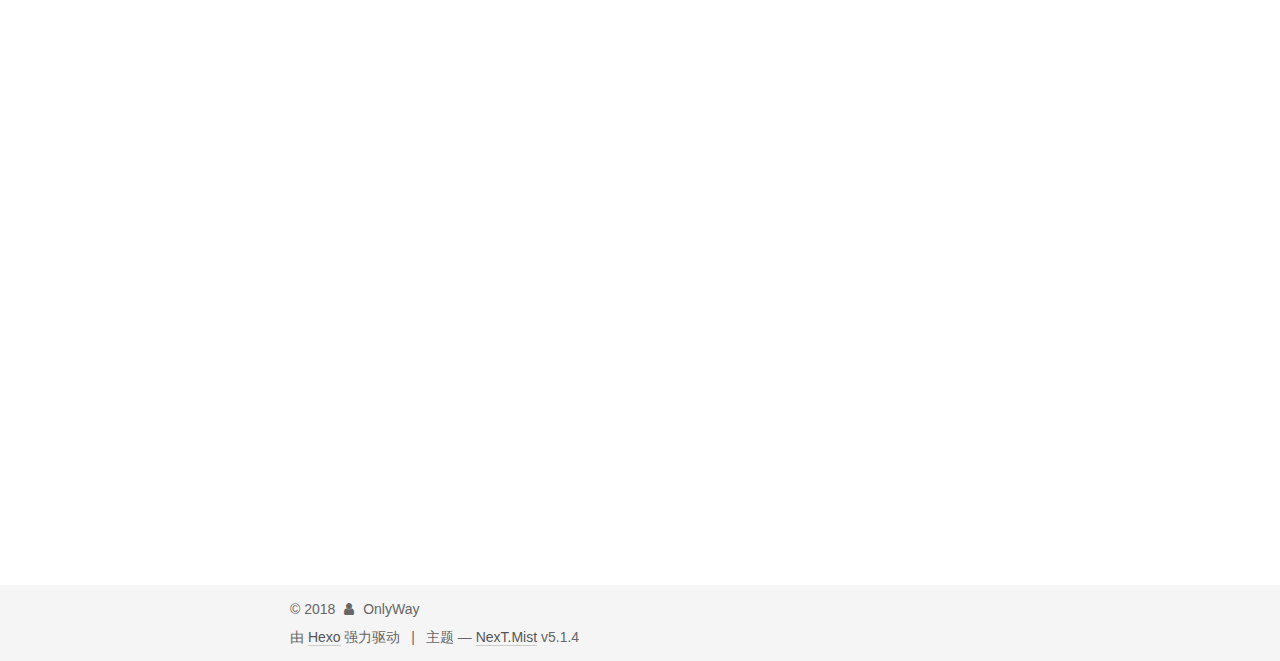
<file: 2018/04/28/Singleton/index.html>
<!DOCTYPE html>



  


<html class="theme-next mist use-motion" lang="zh-Hans">
<head>
  <meta charset="UTF-8"/>
<meta http-equiv="X-UA-Compatible" content="IE=edge" />
<meta name="viewport" content="width=device-width, initial-scale=1, maximum-scale=1"/>
<meta name="theme-color" content="#222">









<meta http-equiv="Cache-Control" content="no-transform" />
<meta http-equiv="Cache-Control" content="no-siteapp" />
















  
  
  <link href="/lib/fancybox/source/jquery.fancybox.css?v=2.1.5" rel="stylesheet" type="text/css" />







<link href="/lib/font-awesome/css/font-awesome.min.css?v=4.6.2" rel="stylesheet" type="text/css" />

<link href="/css/main.css?v=5.1.4" rel="stylesheet" type="text/css" />


  <link rel="apple-touch-icon" sizes="180x180" href="/images/apple-touch-icon-next.png?v=5.1.4">


  <link rel="icon" type="image/png" sizes="32x32" href="/images/favicon-32x32-next.png?v=5.1.4">


  <link rel="icon" type="image/png" sizes="16x16" href="/images/favicon-16x16-next.png?v=5.1.4">


  <link rel="mask-icon" href="/images/logo.svg?v=5.1.4" color="#222">





  <meta name="keywords" content="Design Pattern," />










<meta name="description" content="单例模式设计模式是对软件设计中普遍存在的各种问题，所提出的解决方案。单例模式可能是开发中用得最多的设计模式了吧，用于在类中生成唯一的实例。 Bill pugh solution123456789101112public class BillPughSingleton &amp;#123;    private BillPughSingleton() &amp;#123;    &amp;#125;     private">
<meta name="keywords" content="Design Pattern">
<meta property="og:type" content="article">
<meta property="og:title" content="Singleton">
<meta property="og:url" content="http://yoursite.com/2018/04/28/Singleton/index.html">
<meta property="og:site_name" content="OnlyWay的垃圾站">
<meta property="og:description" content="单例模式设计模式是对软件设计中普遍存在的各种问题，所提出的解决方案。单例模式可能是开发中用得最多的设计模式了吧，用于在类中生成唯一的实例。 Bill pugh solution123456789101112public class BillPughSingleton &amp;#123;    private BillPughSingleton() &amp;#123;    &amp;#125;     private">
<meta property="og:locale" content="zh-Hans">
<meta property="og:updated_time" content="2018-04-28T10:17:52.000Z">
<meta name="twitter:card" content="summary">
<meta name="twitter:title" content="Singleton">
<meta name="twitter:description" content="单例模式设计模式是对软件设计中普遍存在的各种问题，所提出的解决方案。单例模式可能是开发中用得最多的设计模式了吧，用于在类中生成唯一的实例。 Bill pugh solution123456789101112public class BillPughSingleton &amp;#123;    private BillPughSingleton() &amp;#123;    &amp;#125;     private">



<script type="text/javascript" id="hexo.configurations">
  var NexT = window.NexT || {};
  var CONFIG = {
    root: '/',
    scheme: 'Mist',
    version: '5.1.4',
    sidebar: {"position":"left","display":"post","offset":12,"b2t":false,"scrollpercent":false,"onmobile":false},
    fancybox: true,
    tabs: true,
    motion: {"enable":true,"async":false,"transition":{"post_block":"fadeIn","post_header":"slideDownIn","post_body":"slideDownIn","coll_header":"slideLeftIn","sidebar":"slideUpIn"}},
    duoshuo: {
      userId: '0',
      author: '博主'
    },
    algolia: {
      applicationID: '',
      apiKey: '',
      indexName: '',
      hits: {"per_page":10},
      labels: {"input_placeholder":"Search for Posts","hits_empty":"We didn't find any results for the search: ${query}","hits_stats":"${hits} results found in ${time} ms"}
    }
  };
</script>



  <link rel="canonical" href="http://yoursite.com/2018/04/28/Singleton/"/>





  <title>Singleton | OnlyWay的垃圾站</title>
  








</head>

<body itemscope itemtype="http://schema.org/WebPage" lang="zh-Hans">

  
  
    
  

  <div class="container sidebar-position-left page-post-detail">
    <div class="headband"></div>

    <header id="header" class="header" itemscope itemtype="http://schema.org/WPHeader">
      <div class="header-inner"><div class="site-brand-wrapper">
  <div class="site-meta ">
    

    <div class="custom-logo-site-title">
      <a href="/"  class="brand" rel="start">
        <span class="logo-line-before"><i></i></span>
        <span class="site-title">OnlyWay的垃圾站</span>
        <span class="logo-line-after"><i></i></span>
      </a>
    </div>
      
        <p class="site-subtitle">专注垃圾回收</p>
      
  </div>

  <div class="site-nav-toggle">
    <button>
      <span class="btn-bar"></span>
      <span class="btn-bar"></span>
      <span class="btn-bar"></span>
    </button>
  </div>
</div>

<nav class="site-nav">
  

  
    <ul id="menu" class="menu">
      
        
        <li class="menu-item menu-item-home">
          <a href="/" rel="section">
            
              <i class="menu-item-icon fa fa-fw fa-home"></i> <br />
            
            首页
          </a>
        </li>
      
        
        <li class="menu-item menu-item-archives">
          <a href="/archives/" rel="section">
            
              <i class="menu-item-icon fa fa-fw fa-archive"></i> <br />
            
            归档
          </a>
        </li>
      

      
    </ul>
  

  
</nav>



 </div>
    </header>

    <main id="main" class="main">
      <div class="main-inner">
        <div class="content-wrap">
          <div id="content" class="content">
            

  <div id="posts" class="posts-expand">
    

  

  
  
  

  <article class="post post-type-normal" itemscope itemtype="http://schema.org/Article">
  
  
  
  <div class="post-block">
    <link itemprop="mainEntityOfPage" href="http://yoursite.com/2018/04/28/Singleton/">

    <span hidden itemprop="author" itemscope itemtype="http://schema.org/Person">
      <meta itemprop="name" content="OnlyWay">
      <meta itemprop="description" content="">
      <meta itemprop="image" content="/images/avatar.gif">
    </span>

    <span hidden itemprop="publisher" itemscope itemtype="http://schema.org/Organization">
      <meta itemprop="name" content="OnlyWay的垃圾站">
    </span>

    
      <header class="post-header">

        
        
          <h1 class="post-title" itemprop="name headline">Singleton</h1>
        

        <div class="post-meta">
          <span class="post-time">
            
              <span class="post-meta-item-icon">
                <i class="fa fa-calendar-o"></i>
              </span>
              
                <span class="post-meta-item-text">发表于</span>
              
              <time title="创建于" itemprop="dateCreated datePublished" datetime="2018-04-28T16:53:18+08:00">
                2018-04-28
              </time>
            

            

            
          </span>

          

          
            
          

          
          

          

          

          

        </div>
      </header>
    

    
    
    
    <div class="post-body" itemprop="articleBody">

      
      

      
        <h3 id="单例模式"><a href="#单例模式" class="headerlink" title="单例模式"></a>单例模式</h3><p>设计模式是对软件设计中普遍存在的各种问题，所提出的解决方案。单例模式可能是开发中用得最多的设计模式了吧，用于在类中生成唯一的实例。</p>
<h4 id="Bill-pugh-solution"><a href="#Bill-pugh-solution" class="headerlink" title="Bill pugh solution"></a>Bill pugh solution</h4><figure class="highlight plain"><table><tr><td class="gutter"><pre><span class="line">1</span><br><span class="line">2</span><br><span class="line">3</span><br><span class="line">4</span><br><span class="line">5</span><br><span class="line">6</span><br><span class="line">7</span><br><span class="line">8</span><br><span class="line">9</span><br><span class="line">10</span><br><span class="line">11</span><br><span class="line">12</span><br></pre></td><td class="code"><pre><span class="line">public class BillPughSingleton &#123;</span><br><span class="line">    private BillPughSingleton() &#123;</span><br><span class="line">    &#125;</span><br><span class="line"> </span><br><span class="line">    private static class LazyHolder &#123;</span><br><span class="line">        private static final BillPughSingleton INSTANCE = new BillPughSingleton();</span><br><span class="line">    &#125;</span><br><span class="line"> </span><br><span class="line">    public static BillPughSingleton getInstance() &#123;</span><br><span class="line">        return LazyHolder.INSTANCE;</span><br><span class="line">    &#125;</span><br><span class="line">&#125;</span><br></pre></td></tr></table></figure>
<p>这是目前个人最喜欢的写法，使用静态内部类的方式，实现了懒加载，而且确保了唯一实例。</p>
<h4 id="Eager-initialization"><a href="#Eager-initialization" class="headerlink" title="Eager initialization"></a>Eager initialization</h4><figure class="highlight plain"><table><tr><td class="gutter"><pre><span class="line">1</span><br><span class="line">2</span><br><span class="line">3</span><br><span class="line">4</span><br><span class="line">5</span><br><span class="line">6</span><br><span class="line">7</span><br><span class="line">8</span><br><span class="line">9</span><br><span class="line">10</span><br></pre></td><td class="code"><pre><span class="line">public class EagerSingleton &#123;</span><br><span class="line">    private static volatile EagerSingleton instance = new EagerSingleton();</span><br><span class="line"> </span><br><span class="line">    private EagerSingleton() &#123;</span><br><span class="line">    &#125;</span><br><span class="line"> </span><br><span class="line">    public static EagerSingleton getInstance() &#123;</span><br><span class="line">        return instance;</span><br><span class="line">    &#125;</span><br><span class="line">&#125;</span><br></pre></td></tr></table></figure>
<p>会在类加载的时候就产生唯一的实例，如果该类未使用到的话，可能造成不必要的性能消耗</p>
<h4 id="Lazy-initialization"><a href="#Lazy-initialization" class="headerlink" title="Lazy initialization"></a>Lazy initialization</h4><figure class="highlight plain"><table><tr><td class="gutter"><pre><span class="line">1</span><br><span class="line">2</span><br><span class="line">3</span><br><span class="line">4</span><br><span class="line">5</span><br><span class="line">6</span><br><span class="line">7</span><br><span class="line">8</span><br><span class="line">9</span><br><span class="line">10</span><br><span class="line">11</span><br><span class="line">12</span><br><span class="line">13</span><br><span class="line">14</span><br><span class="line">15</span><br><span class="line">16</span><br><span class="line">17</span><br><span class="line">18</span><br></pre></td><td class="code"><pre><span class="line">public class LazySingleton &#123;</span><br><span class="line">    private static volatile LazySingleton instance = null;</span><br><span class="line"> </span><br><span class="line">    private LazySingleton() &#123;</span><br><span class="line">    &#125;</span><br><span class="line"> </span><br><span class="line">    public static LazySingleton getInstance() &#123;</span><br><span class="line">        if (instance == null) &#123;</span><br><span class="line">            synchronized (LazySingleton.class) &#123;</span><br><span class="line">                // 双重检测</span><br><span class="line">                if (instance == null) &#123;</span><br><span class="line">                    instance = new LazySingleton();</span><br><span class="line">                &#125;</span><br><span class="line">            &#125;</span><br><span class="line">        &#125;</span><br><span class="line">        return instance;</span><br><span class="line">    &#125;</span><br><span class="line">&#125;</span><br></pre></td></tr></table></figure>
<p>普通的懒加载在多线程的情况下依然会出现多个实例，这里使用了volatile关键字，因为多个线程并发时初始化成员变量和对象实例化顺序可能会被打乱，这样就出错了，volatile可以禁止指令重排序。</p>
<h4 id="Enum"><a href="#Enum" class="headerlink" title="Enum"></a>Enum</h4><figure class="highlight plain"><table><tr><td class="gutter"><pre><span class="line">1</span><br><span class="line">2</span><br><span class="line">3</span><br><span class="line">4</span><br><span class="line">5</span><br><span class="line">6</span><br></pre></td><td class="code"><pre><span class="line">public enum EnumSingleton &#123;</span><br><span class="line">    INSTANCE;</span><br><span class="line">    public void say()&#123;</span><br><span class="line">        System.out.println(&quot;OnlyWay&quot;);</span><br><span class="line">    &#125;</span><br><span class="line">&#125;</span><br></pre></td></tr></table></figure>
<p>Android使用enum之后的dex大小会增加不少，运行时还会产生额外的内存占用，因此官方强烈建议不要在Android程序里面使用到enum.</p>

      
    </div>
    
    
    

    

    

    

    <footer class="post-footer">
      
        <div class="post-tags">
          
            <a href="/tags/Design-Pattern/" rel="tag"># Design Pattern</a>
          
        </div>
      

      
      
      

      

      
      
    </footer>
  </div>
  
  
  
  </article>



    <div class="post-spread">
      
    </div>
  </div>


          </div>
          


          

  



        </div>
        
          
  
  <div class="sidebar-toggle">
    <div class="sidebar-toggle-line-wrap">
      <span class="sidebar-toggle-line sidebar-toggle-line-first"></span>
      <span class="sidebar-toggle-line sidebar-toggle-line-middle"></span>
      <span class="sidebar-toggle-line sidebar-toggle-line-last"></span>
    </div>
  </div>

  <aside id="sidebar" class="sidebar">
    
    <div class="sidebar-inner">

      

      
        <ul class="sidebar-nav motion-element">
          <li class="sidebar-nav-toc sidebar-nav-active" data-target="post-toc-wrap">
            文章目录
          </li>
          <li class="sidebar-nav-overview" data-target="site-overview-wrap">
            站点概览
          </li>
        </ul>
      

      <section class="site-overview-wrap sidebar-panel">
        <div class="site-overview">
          <div class="site-author motion-element" itemprop="author" itemscope itemtype="http://schema.org/Person">
            
              <p class="site-author-name" itemprop="name">OnlyWay</p>
              <p class="site-description motion-element" itemprop="description">垃圾佬的回收之路</p>
          </div>

          <nav class="site-state motion-element">

            
              <div class="site-state-item site-state-posts">
              
                <a href="/archives/">
              
                  <span class="site-state-item-count">1</span>
                  <span class="site-state-item-name">日志</span>
                </a>
              </div>
            

            

            
              
              
              <div class="site-state-item site-state-tags">
                
                  <span class="site-state-item-count">1</span>
                  <span class="site-state-item-name">标签</span>
                
              </div>
            

          </nav>

          

          

          
          

          
          

          

        </div>
      </section>

      
      <!--noindex-->
        <section class="post-toc-wrap motion-element sidebar-panel sidebar-panel-active">
          <div class="post-toc">

            
              
            

            
              <div class="post-toc-content"><ol class="nav"><li class="nav-item nav-level-3"><a class="nav-link" href="#单例模式"><span class="nav-number">1.</span> <span class="nav-text">单例模式</span></a><ol class="nav-child"><li class="nav-item nav-level-4"><a class="nav-link" href="#Bill-pugh-solution"><span class="nav-number">1.1.</span> <span class="nav-text">Bill pugh solution</span></a></li><li class="nav-item nav-level-4"><a class="nav-link" href="#Eager-initialization"><span class="nav-number">1.2.</span> <span class="nav-text">Eager initialization</span></a></li><li class="nav-item nav-level-4"><a class="nav-link" href="#Lazy-initialization"><span class="nav-number">1.3.</span> <span class="nav-text">Lazy initialization</span></a></li><li class="nav-item nav-level-4"><a class="nav-link" href="#Enum"><span class="nav-number">1.4.</span> <span class="nav-text">Enum</span></a></li></ol></li></ol></div>
            

          </div>
        </section>
      <!--/noindex-->
      

      

    </div>
  </aside>


        
      </div>
    </main>

    <footer id="footer" class="footer">
      <div class="footer-inner">
        <div class="copyright">&copy; <span itemprop="copyrightYear">2018</span>
  <span class="with-love">
    <i class="fa fa-user"></i>
  </span>
  <span class="author" itemprop="copyrightHolder">OnlyWay</span>

  
</div>


  <div class="powered-by">由 <a class="theme-link" target="_blank" href="https://hexo.io">Hexo</a> 强力驱动</div>



  <span class="post-meta-divider">|</span>



  <div class="theme-info">主题 &mdash; <a class="theme-link" target="_blank" href="https://github.com/iissnan/hexo-theme-next">NexT.Mist</a> v5.1.4</div>




        







        
      </div>
    </footer>

    
      <div class="back-to-top">
        <i class="fa fa-arrow-up"></i>
        
      </div>
    

    

  </div>

  

<script type="text/javascript">
  if (Object.prototype.toString.call(window.Promise) !== '[object Function]') {
    window.Promise = null;
  }
</script>









  












  
  
    <script type="text/javascript" src="/lib/jquery/index.js?v=2.1.3"></script>
  

  
  
    <script type="text/javascript" src="/lib/fastclick/lib/fastclick.min.js?v=1.0.6"></script>
  

  
  
    <script type="text/javascript" src="/lib/jquery_lazyload/jquery.lazyload.js?v=1.9.7"></script>
  

  
  
    <script type="text/javascript" src="/lib/velocity/velocity.min.js?v=1.2.1"></script>
  

  
  
    <script type="text/javascript" src="/lib/velocity/velocity.ui.min.js?v=1.2.1"></script>
  

  
  
    <script type="text/javascript" src="/lib/fancybox/source/jquery.fancybox.pack.js?v=2.1.5"></script>
  


  


  <script type="text/javascript" src="/js/src/utils.js?v=5.1.4"></script>

  <script type="text/javascript" src="/js/src/motion.js?v=5.1.4"></script>



  
  

  
  <script type="text/javascript" src="/js/src/scrollspy.js?v=5.1.4"></script>
<script type="text/javascript" src="/js/src/post-details.js?v=5.1.4"></script>



  


  <script type="text/javascript" src="/js/src/bootstrap.js?v=5.1.4"></script>



  


  




	





  





  












  





  

  

  

  
  

  

  

  

</body>
</html>
</file>
<file: css/main.css>
/* normalize.css v3.0.2 | MIT License | git.io/normalize */
html {
  font-family: sans-serif; /* 1 */
  -ms-text-size-adjust: 100%; /* 2 */
  -webkit-text-size-adjust: 100%; /* 2 */
}
body {
  margin: 0;
}
article,
aside,
details,
figcaption,
figure,
footer,
header,
hgroup,
main,
menu,
nav,
section,
summary {
  display: block;
}
audio,
canvas,
progress,
video {
  display: inline-block; /* 1 */
  vertical-align: baseline; /* 2 */
}
audio:not([controls]) {
  display: none;
  height: 0;
}
[hidden],
template {
  display: none;
}
a {
  background-color: transparent;
}
a:active,
a:hover {
  outline: 0;
}
abbr[title] {
  border-bottom: 1px dotted;
}
b,
strong {
  font-weight: bold;
}
dfn {
  font-style: italic;
}
h1 {
  font-size: 2em;
  margin: 0.67em 0;
}
mark {
  background: #ff0;
  color: #000;
}
small {
  font-size: 80%;
}
sub,
sup {
  font-size: 75%;
  line-height: 0;
  position: relative;
  vertical-align: baseline;
}
sup {
  top: -0.5em;
}
sub {
  bottom: -0.25em;
}
img {
  border: 0;
}
svg:not(:root) {
  overflow: hidden;
}
figure {
  margin: 1em 40px;
}
hr {
  -moz-box-sizing: content-box;
  box-sizing: content-box;
  height: 0;
}
pre {
  overflow: auto;
}
code,
kbd,
pre,
samp {
  font-family: monospace, monospace;
  font-size: 1em;
}
button,
input,
optgroup,
select,
textarea {
  color: inherit; /* 1 */
  font: inherit; /* 2 */
  margin: 0; /* 3 */
}
button {
  overflow: visible;
}
button,
select {
  text-transform: none;
}
button,
html input[type="button"],
input[type="reset"],
input[type="submit"] {
  -webkit-appearance: button; /* 2 */
  cursor: pointer; /* 3 */
}
button[disabled],
html input[disabled] {
  cursor: default;
}
button::-moz-focus-inner,
input::-moz-focus-inner {
  border: 0;
  padding: 0;
}
input {
  line-height: normal;
}
input[type="checkbox"],
input[type="radio"] {
  box-sizing: border-box; /* 1 */
  padding: 0; /* 2 */
}
input[type="number"]::-webkit-inner-spin-button,
input[type="number"]::-webkit-outer-spin-button {
  height: auto;
}
input[type="search"] {
  -webkit-appearance: textfield; /* 1 */
  -moz-box-sizing: content-box;
  -webkit-box-sizing: content-box; /* 2 */
  box-sizing: content-box;
}
input[type="search"]::-webkit-search-cancel-button,
input[type="search"]::-webkit-search-decoration {
  -webkit-appearance: none;
}
fieldset {
  border: 1px solid #c0c0c0;
  margin: 0 2px;
  padding: 0.35em 0.625em 0.75em;
}
legend {
  border: 0; /* 1 */
  padding: 0; /* 2 */
}
textarea {
  overflow: auto;
}
optgroup {
  font-weight: bold;
}
table {
  border-collapse: collapse;
  border-spacing: 0;
}
td,
th {
  padding: 0;
}
::selection {
  background: #262a30;
  color: #fff;
}
body {
  position: relative;
  font-family: 'Lato', "PingFang SC", "Microsoft YaHei", sans-serif;
  font-size: 14px;
  line-height: 2;
  color: #555;
  background: #fff;
}
@media (max-width: 767px) {
  body {
    padding-right: 0 !important;
  }
}
@media (min-width: 768px) and (max-width: 991px) {
  body {
    padding-right: 0 !important;
  }
}
@media (min-width: 1600px) {
  body {
    font-size: 16px;
  }
}
h1,
h2,
h3,
h4,
h5,
h6 {
  margin: 0;
  padding: 0;
  font-weight: bold;
  line-height: 1.5;
  font-family: 'Lato', "PingFang SC", "Microsoft YaHei", sans-serif;
}
h2,
h3,
h4,
h5,
h6 {
  margin: 20px 0 15px;
}
h1 {
  font-size: 24px;
}
@media (max-width: 767px) {
  h1 {
    font-size: 20px;
  }
}
h2 {
  font-size: 22px;
}
@media (max-width: 767px) {
  h2 {
    font-size: 18px;
  }
}
h3 {
  font-size: 20px;
}
@media (max-width: 767px) {
  h3 {
    font-size: 16px;
  }
}
h4 {
  font-size: 18px;
}
@media (max-width: 767px) {
  h4 {
    font-size: 14px;
  }
}
h5 {
  font-size: 16px;
}
@media (max-width: 767px) {
  h5 {
    font-size: 12px;
  }
}
h6 {
  font-size: 14px;
}
@media (max-width: 767px) {
  h6 {
    font-size: 10px;
  }
}
p {
  margin: 0 0 20px 0;
}
a {
  color: #555;
  text-decoration: none;
  outline: none;
  border-bottom: 1px solid #999;
  word-wrap: break-word;
}
a:hover {
  color: #222;
  border-bottom-color: #222;
}
blockquote {
  margin: 0;
  padding: 0;
}
img {
  display: block;
  margin: auto;
  max-width: 100%;
  height: auto;
}
hr {
  margin: 40px 0;
  height: 3px;
  border: none;
  background-color: #ddd;
  background-image: repeating-linear-gradient(-45deg, #fff, #fff 4px, transparent 4px, transparent 8px);
}
blockquote {
  padding: 0 15px;
  color: #666;
  border-left: 4px solid #ddd;
}
blockquote cite::before {
  content: "-";
  padding: 0 5px;
}
dt {
  font-weight: 700;
}
dd {
  margin: 0;
  padding: 0;
}
kbd {
  border: 1px solid #ccc;
  border-radius: 0.2em;
  box-shadow: 0.1em 0.1em 0.2em rgba(0,0,0,0.1);
  background-color: #f9f9f9;
  font-family: inherit;
  background-image: -webkit-linear-gradient(top, #eee, #fff, #eee);
  padding: 0.1em 0.3em;
  white-space: nowrap;
}
.text-left {
  text-align: left;
}
.text-center {
  text-align: center;
}
.text-right {
  text-align: right;
}
.text-justify {
  text-align: justify;
}
.text-nowrap {
  white-space: nowrap;
}
.text-lowercase {
  text-transform: lowercase;
}
.text-uppercase {
  text-transform: uppercase;
}
.text-capitalize {
  text-transform: capitalize;
}
.center-block {
  display: block;
  margin-left: auto;
  margin-right: auto;
}
.clearfix:before,
.clearfix:after {
  content: " ";
  display: table;
}
.clearfix:after {
  clear: both;
}
.pullquote {
  width: 45%;
}
.pullquote.left {
  float: left;
  margin-left: 5px;
  margin-right: 10px;
}
.pullquote.right {
  float: right;
  margin-left: 10px;
  margin-right: 5px;
}
.affix.affix.affix {
  position: fixed;
}
.translation {
  margin-top: -20px;
  font-size: 14px;
  color: #999;
}
.scrollbar-measure {
  width: 100px;
  height: 100px;
  overflow: scroll;
  position: absolute;
  top: -9999px;
}
.use-motion .motion-element {
  opacity: 0;
}
table {
  margin: 20px 0;
  width: 100%;
  border-collapse: collapse;
  border-spacing: 0;
  border: 1px solid #ddd;
  font-size: 14px;
  table-layout: fixed;
  word-wrap: break-all;
}
table>tbody>tr:nth-of-type(odd) {
  background-color: #f9f9f9;
}
table>tbody>tr:hover {
  background-color: #f5f5f5;
}
caption,
th,
td {
  padding: 8px;
  text-align: left;
  vertical-align: middle;
  font-weight: normal;
}
th,
td {
  border-bottom: 3px solid #ddd;
  border-right: 1px solid #eee;
}
th {
  padding-bottom: 10px;
  font-weight: 700;
}
td {
  border-bottom-width: 1px;
}
html,
body {
  height: 100%;
}
.container {
  position: relative;
  min-height: 100%;
}
.header-inner {
  margin: 0 auto;
  padding: 100px 0 70px;
  width: 700px;
}
@media (min-width: 1600px) {
  .container .header-inner {
    width: 900px;
  }
}
.main {
  padding-bottom: 150px;
}
.main-inner {
  margin: 0 auto;
  width: 700px;
}
@media (min-width: 1600px) {
  .container .main-inner {
    width: 900px;
  }
}
.footer {
  position: absolute;
  left: 0;
  bottom: 0;
  width: 100%;
  min-height: 50px;
}
.footer-inner {
  box-sizing: border-box;
  margin: 20px auto;
  width: 700px;
}
@media (min-width: 1600px) {
  .container .footer-inner {
    width: 900px;
  }
}
pre,
.highlight {
  overflow: auto;
  margin: 20px 0;
  padding: 0;
  font-size: 13px;
  color: #eaeaea;
  background: #000;
  line-height: 1.6;
}
pre,
code {
  font-family: consolas, Menlo, "PingFang SC", "Microsoft YaHei", monospace;
}
code {
  padding: 2px 4px;
  word-wrap: break-word;
  color: #555;
  background: #eee;
  border-radius: 3px;
  font-size: 13px;
}
pre {
  padding: 10px;
}
pre code {
  padding: 0;
  color: #eaeaea;
  background: none;
  text-shadow: none;
}
.highlight {
  border-radius: 1px;
}
.highlight pre {
  border: none;
  margin: 0;
  padding: 10px 0;
}
.highlight table {
  margin: 0;
  width: auto;
  border: none;
}
.highlight td {
  border: none;
  padding: 0;
}
.highlight figcaption {
  font-size: 1em;
  color: #eaeaea;
  line-height: 1em;
  margin-bottom: 1em;
}
.highlight figcaption:before,
.highlight figcaption:after {
  content: " ";
  display: table;
}
.highlight figcaption:after {
  clear: both;
}
.highlight figcaption a {
  float: right;
  color: #eaeaea;
}
.highlight figcaption a:hover {
  border-bottom-color: #eaeaea;
}
.highlight .gutter pre {
  padding-left: 10px;
  padding-right: 10px;
  color: #666;
  text-align: right;
  background-color: #292929;
}
.highlight .code pre {
  width: 100%;
  padding-left: 10px;
  padding-right: 10px;
  background-color: #000;
}
.highlight .line {
  height: 20px;
}
.gutter {
  -webkit-user-select: none;
  -moz-user-select: none;
  -ms-user-select: none;
  user-select: none;
}
.gist table {
  width: auto;
}
.gist table td {
  border: none;
}
pre .deletion {
  background: #008000;
}
pre .addition {
  background: #800000;
}
pre .meta {
  color: #c397d8;
}
pre .comment {
  color: #969896;
}
pre .variable,
pre .attribute,
pre .tag,
pre .regexp,
pre .ruby .constant,
pre .xml .tag .title,
pre .xml .pi,
pre .xml .doctype,
pre .html .doctype,
pre .css .id,
pre .css .class,
pre .css .pseudo {
  color: #d54e53;
}
pre .number,
pre .preprocessor,
pre .built_in,
pre .literal,
pre .params,
pre .constant,
pre .command {
  color: #e78c45;
}
pre .ruby .class .title,
pre .css .rules .attribute,
pre .string,
pre .value,
pre .inheritance,
pre .header,
pre .ruby .symbol,
pre .xml .cdata,
pre .special,
pre .number,
pre .formula {
  color: #b9ca4a;
}
pre .title,
pre .css .hexcolor {
  color: #70c0b1;
}
pre .function,
pre .python .decorator,
pre .python .title,
pre .ruby .function .title,
pre .ruby .title .keyword,
pre .perl .sub,
pre .javascript .title,
pre .coffeescript .title {
  color: #7aa6da;
}
pre .keyword,
pre .javascript .function {
  color: #c397d8;
}
.full-image.full-image.full-image.full-image {
  border: none;
  max-width: 100%;
  width: auto;
  margin: 20px auto 25px;
}
@media (min-width: 992px) {
  .full-image.full-image.full-image.full-image {
    max-width: none;
    width: 110%;
    margin: 25px -5%;
  }
}
.blockquote-center,
.page-home .post-type-quote blockquote,
.page-post-detail .post-type-quote blockquote {
  position: relative;
  margin: 40px 0;
  padding: 0;
  border-left: none;
  text-align: center;
}
.blockquote-center::before,
.page-home .post-type-quote blockquote::before,
.page-post-detail .post-type-quote blockquote::before,
.blockquote-center::after,
.page-home .post-type-quote blockquote::after,
.page-post-detail .post-type-quote blockquote::after {
  position: absolute;
  content: ' ';
  display: block;
  width: 100%;
  height: 24px;
  opacity: 0.2;
  background-repeat: no-repeat;
  background-position: 0 -6px;
  background-size: 22px 22px;
}
.blockquote-center::before,
.page-home .post-type-quote blockquote::before,
.page-post-detail .post-type-quote blockquote::before {
  top: -20px;
  background-image: url("../images/quote-l.svg");
  border-top: 1px solid #ccc;
}
.blockquote-center::after,
.page-home .post-type-quote blockquote::after,
.page-post-detail .post-type-quote blockquote::after {
  bottom: -20px;
  background-image: url("../images/quote-r.svg");
  border-bottom: 1px solid #ccc;
  background-position: 100% 8px;
}
.blockquote-center p,
.page-home .post-type-quote blockquote p,
.page-post-detail .post-type-quote blockquote p,
.blockquote-center div,
.page-home .post-type-quote blockquote div,
.page-post-detail .post-type-quote blockquote div {
  text-align: center;
}
.post .post-body .group-picture img {
  box-sizing: border-box;
  padding: 0 3px;
  border: none;
}
.post .group-picture-row {
  overflow: hidden;
  margin-top: 6px;
}
.post .group-picture-row:first-child {
  margin-top: 0;
}
.post .group-picture-column {
  float: left;
}
.page-post-detail .post-body .group-picture-column {
  float: none;
  margin-top: 10px;
  width: auto !important;
}
.page-post-detail .post-body .group-picture-column img {
  margin: 0 auto;
}
.page-archive .group-picture-container {
  overflow: hidden;
}
.page-archive .group-picture-row {
  float: left;
}
.page-archive .group-picture-row:first-child {
  margin-top: 6px;
}
.page-archive .group-picture-column {
  max-width: 150px;
  max-height: 150px;
}
.post-body .note {
  position: relative;
  padding: 15px;
  margin-bottom: 20px;
  border: 1px solid #eee;
  border-left-width: 5px;
  border-radius: 3px;
}
.post-body .note h2,
.post-body .note h3,
.post-body .note h4,
.post-body .note h5,
.post-body .note h6 {
  margin-top: 0;
  margin-bottom: 0;
  border-bottom: initial;
  padding-top: 0 !important;
}
.post-body .note p:first-child,
.post-body .note ul:first-child,
.post-body .note ol:first-child,
.post-body .note table:first-child,
.post-body .note pre:first-child,
.post-body .note blockquote:first-child {
  margin-top: 0;
}
.post-body .note p:last-child,
.post-body .note ul:last-child,
.post-body .note ol:last-child,
.post-body .note table:last-child,
.post-body .note pre:last-child,
.post-body .note blockquote:last-child {
  margin-bottom: 0;
}
.post-body .note.default {
  border-left-color: #777;
}
.post-body .note.default h2,
.post-body .note.default h3,
.post-body .note.default h4,
.post-body .note.default h5,
.post-body .note.default h6 {
  color: #777;
}
.post-body .note.primary {
  border-left-color: #6f42c1;
}
.post-body .note.primary h2,
.post-body .note.primary h3,
.post-body .note.primary h4,
.post-body .note.primary h5,
.post-body .note.primary h6 {
  color: #6f42c1;
}
.post-body .note.info {
  border-left-color: #428bca;
}
.post-body .note.info h2,
.post-body .note.info h3,
.post-body .note.info h4,
.post-body .note.info h5,
.post-body .note.info h6 {
  color: #428bca;
}
.post-body .note.success {
  border-left-color: #5cb85c;
}
.post-body .note.success h2,
.post-body .note.success h3,
.post-body .note.success h4,
.post-body .note.success h5,
.post-body .note.success h6 {
  color: #5cb85c;
}
.post-body .note.warning {
  border-left-color: #f0ad4e;
}
.post-body .note.warning h2,
.post-body .note.warning h3,
.post-body .note.warning h4,
.post-body .note.warning h5,
.post-body .note.warning h6 {
  color: #f0ad4e;
}
.post-body .note.danger {
  border-left-color: #d9534f;
}
.post-body .note.danger h2,
.post-body .note.danger h3,
.post-body .note.danger h4,
.post-body .note.danger h5,
.post-body .note.danger h6 {
  color: #d9534f;
}
.post-body .label {
  display: inline;
  padding: 0 2px;
  white-space: nowrap;
}
.post-body .label.default {
  background-color: #f0f0f0;
}
.post-body .label.primary {
  background-color: #efe6f7;
}
.post-body .label.info {
  background-color: #e5f2f8;
}
.post-body .label.success {
  background-color: #e7f4e9;
}
.post-body .label.warning {
  background-color: #fcf6e1;
}
.post-body .label.danger {
  background-color: #fae8eb;
}
.post-body .tabs {
  position: relative;
  display: block;
  margin-bottom: 20px;
  padding-top: 10px;
}
.post-body .tabs ul.nav-tabs {
  margin: 0;
  padding: 0;
  display: flex;
  margin-bottom: -1px;
}
@media (max-width: 413px) {
  .post-body .tabs ul.nav-tabs {
    display: block;
    margin-bottom: 5px;
  }
}
.post-body .tabs ul.nav-tabs li.tab {
  list-style-type: none !important;
  margin: 0 0.25em 0 0;
  border-top: 3px solid transparent;
  border-left: 1px solid transparent;
  border-right: 1px solid transparent;
}
@media (max-width: 413px) {
  .post-body .tabs ul.nav-tabs li.tab {
    margin: initial;
    border-top: 1px solid transparent;
    border-left: 3px solid transparent;
    border-right: 1px solid transparent;
    border-bottom: 1px solid transparent;
  }
}
.post-body .tabs ul.nav-tabs li.tab a {
  outline: 0;
  border-bottom: initial;
  display: block;
  line-height: 1.8em;
  padding: 0.25em 0.75em;
  transition-duration: 0.2s;
  transition-timing-function: ease-out;
  transition-delay: 0s;
}
.post-body .tabs ul.nav-tabs li.tab a i {
  width: 1.285714285714286em;
}
.post-body .tabs ul.nav-tabs li.tab.active {
  border-top: 3px solid #fc6423;
  border-left: 1px solid #ddd;
  border-right: 1px solid #ddd;
  background-color: #fff;
}
@media (max-width: 413px) {
  .post-body .tabs ul.nav-tabs li.tab.active {
    border-top: 1px solid #ddd;
    border-left: 3px solid #fc6423;
    border-right: 1px solid #ddd;
    border-bottom: 1px solid #ddd;
  }
}
.post-body .tabs ul.nav-tabs li.tab.active a {
  cursor: default;
  color: #555;
}
.post-body .tabs .tab-content {
  background-color: #fff;
}
.post-body .tabs .tab-content .tab-pane {
  border: 1px solid #ddd;
  padding: 20px 20px 0 20px;
}
.post-body .tabs .tab-content .tab-pane:not(.active) {
  display: none !important;
}
.post-body .tabs .tab-content .tab-pane.active {
  display: block !important;
}
.btn {
  display: inline-block;
  padding: 0 20px;
  font-size: 14px;
  color: #555;
  background: transparent;
  border: 2px solid #222;
  text-decoration: none;
  border-radius: 0;
  transition-property: background-color;
  transition-duration: 0.2s;
  transition-timing-function: ease-in-out;
  transition-delay: 0s;
  line-height: 2;
}
.btn:hover {
  border-color: #222;
  color: #222;
  background: #fff;
}
.btn +.btn {
  margin: 0 0 8px 8px;
}
.btn .fa-fw {
  width: 1.285714285714286em;
  text-align: left;
}
.btn-bar {
  display: block;
  width: 22px;
  height: 2px;
  background: #555;
  border-radius: 1px;
}
.btn-bar+.btn-bar {
  margin-top: 4px;
}
.pagination {
  margin: 120px 0 40px;
  text-align: center;
  border-top: 1px solid #eee;
}
.page-number-basic,
.pagination .prev,
.pagination .next,
.pagination .page-number,
.pagination .space {
  display: inline-block;
  position: relative;
  top: -1px;
  margin: 0 10px;
  padding: 0 11px;
}
@media (max-width: 767px) {
  .page-number-basic,
  .pagination .prev,
  .pagination .next,
  .pagination .page-number,
  .pagination .space {
    margin: 0 5px;
  }
}
.pagination .prev,
.pagination .next,
.pagination .page-number {
  border-bottom: 0;
  border-top: 1px solid #eee;
  transition-property: border-color;
  transition-duration: 0.2s;
  transition-timing-function: ease-in-out;
  transition-delay: 0s;
}
.pagination .prev:hover,
.pagination .next:hover,
.pagination .page-number:hover {
  border-top-color: #222;
}
.pagination .space {
  padding: 0;
  margin: 0;
}
.pagination .prev {
  margin-left: 0;
}
.pagination .next {
  margin-right: 0;
}
.pagination .page-number.current {
  color: #fff;
  background: #ccc;
  border-top-color: #ccc;
}
@media (max-width: 767px) {
  .pagination {
    border-top: none;
  }
  .pagination .prev,
  .pagination .next,
  .pagination .page-number {
    margin-bottom: 10px;
    border-top: 0;
    border-bottom: 1px solid #eee;
    padding: 0 10px;
  }
  .pagination .prev:hover,
  .pagination .next:hover,
  .pagination .page-number:hover {
    border-bottom-color: #222;
  }
}
.comments {
  margin: 60px 20px 0;
}
.tag-cloud {
  text-align: center;
}
.tag-cloud a {
  display: inline-block;
  margin: 10px;
}
.back-to-top {
  box-sizing: border-box;
  position: fixed;
  bottom: -100px;
  right: 30px;
  z-index: 1050;
  padding: 0 6px;
  width: 24px;
  background: #222;
  font-size: 12px;
  opacity: 1;
  color: #fff;
  cursor: pointer;
  text-align: center;
  -webkit-transform: translateZ(0);
  transition-property: bottom;
  transition-duration: 0.2s;
  transition-timing-function: ease-in-out;
  transition-delay: 0s;
}
@media (min-width: 768px) and (max-width: 991px) {
  .back-to-top {
    display: none !important;
  }
}
@media (max-width: 767px) {
  .back-to-top {
    display: none !important;
  }
}
.back-to-top.back-to-top-on {
  bottom: 19px;
}
.header {
  background: transparent;
}
.header-inner {
  position: relative;
}
.headband {
  height: 3px;
  background: #222;
}
.site-meta {
  margin: 0;
  text-align: left;
}
@media (max-width: 767px) {
  .site-meta {
    text-align: center;
  }
}
.brand {
  position: relative;
  display: inline-block;
  padding: 0 40px;
  color: #222;
  background: #222;
  border-bottom: none;
}
.brand:hover {
  color: #222;
}
.logo {
  display: inline-block;
  margin-right: 5px;
  line-height: 36px;
  vertical-align: top;
}
.site-title {
  display: inline-block;
  vertical-align: top;
  line-height: 36px;
  font-size: 20px;
  font-weight: normal;
  font-family: 'Lato', "PingFang SC", "Microsoft YaHei", sans-serif;
}
.site-subtitle {
  margin-top: 10px;
  font-size: 13px;
  color: #999;
}
.use-motion .brand {
  opacity: 0;
}
.use-motion .logo,
.use-motion .site-title,
.use-motion .site-subtitle {
  opacity: 0;
  position: relative;
  top: -10px;
}
.site-nav-toggle {
  display: none;
  position: absolute;
  top: 10px;
  left: 10px;
}
@media (max-width: 767px) {
  .site-nav-toggle {
    display: block;
  }
}
.site-nav-toggle button {
  margin-top: 2px;
  padding: 9px 10px;
  background: transparent;
  border: none;
}
@media (max-width: 767px) {
  .site-nav {
    display: none;
    margin: 0 -10px;
    padding: 0 10px;
    clear: both;
    border-top: 1px solid #ddd;
  }
}
@media (min-width: 768px) and (max-width: 991px) {
  .site-nav {
    display: block !important;
  }
}
@media (min-width: 992px) {
  .site-nav {
    display: block !important;
  }
}
.menu {
  margin-top: 20px;
  padding-left: 0;
  text-align: center;
}
.menu .menu-item {
  display: inline-block;
  margin: 0 10px;
  list-style: none;
}
@media screen and (max-width: 767px) {
  .menu .menu-item {
    margin-top: 10px;
  }
}
.menu .menu-item a {
  display: block;
  font-size: 13px;
  line-height: inherit;
  border-bottom: 1px solid transparent;
  transition-property: border-color;
  transition-duration: 0.2s;
  transition-timing-function: ease-in-out;
  transition-delay: 0s;
}
.menu .menu-item a:hover {
  border-bottom-color: #222;
}
.menu .menu-item .fa {
  margin-right: 5px;
}
.use-motion .menu-item {
  opacity: 0;
}
.post-body {
  font-family: 'Lato', "PingFang SC", "Microsoft YaHei", sans-serif;
}
@media (max-width: 767px) {
  .post-body {
    word-break: break-word;
  }
}
.post-body .fancybox img {
  display: block !important;
  margin: 0 auto;
  cursor: pointer;
  cursor: zoom-in;
  cursor: -webkit-zoom-in;
}
.post-body .image-caption,
.post-body .figure .caption {
  margin: -20px auto 15px;
  text-align: center;
  font-size: 14px;
  color: #999;
  font-weight: bold;
  line-height: 1;
}
.post-sticky-flag {
  display: inline-block;
  font-size: 16px;
  -ms-transform: rotate(30deg);
  -webkit-transform: rotate(30deg);
  -moz-transform: rotate(30deg);
  -ms-transform: rotate(30deg);
  -o-transform: rotate(30deg);
  transform: rotate(30deg);
}
.use-motion .post-block,
.use-motion .pagination,
.use-motion .comments {
  opacity: 0;
}
.use-motion .post-header {
  opacity: 0;
}
.use-motion .post-body {
  opacity: 0;
}
.use-motion .collection-title {
  opacity: 0;
}
.posts-expand {
  padding-top: 40px;
}
@media (max-width: 767px) {
  .posts-expand {
    margin: 0 20px;
  }
  .post-body pre .gutter pre {
    padding-right: 10px;
  }
  .post-body .highlight {
    margin-left: 0px;
    margin-right: 0px;
    padding: 0;
  }
  .post-body .highlight .gutter pre {
    padding-right: 10px;
  }
}
@media (min-width: 992px) {
  .posts-expand .post-body {
    text-align: justify;
  }
}
.posts-expand .post-body h2,
.posts-expand .post-body h3,
.posts-expand .post-body h4,
.posts-expand .post-body h5,
.posts-expand .post-body h6 {
  padding-top: 10px;
}
.posts-expand .post-body h2 .header-anchor,
.posts-expand .post-body h3 .header-anchor,
.posts-expand .post-body h4 .header-anchor,
.posts-expand .post-body h5 .header-anchor,
.posts-expand .post-body h6 .header-anchor {
  float: right;
  margin-left: 10px;
  color: #ccc;
  border-bottom-style: none;
  visibility: hidden;
}
.posts-expand .post-body h2 .header-anchor:hover,
.posts-expand .post-body h3 .header-anchor:hover,
.posts-expand .post-body h4 .header-anchor:hover,
.posts-expand .post-body h5 .header-anchor:hover,
.posts-expand .post-body h6 .header-anchor:hover {
  color: inherit;
}
.posts-expand .post-body h2:hover .header-anchor,
.posts-expand .post-body h3:hover .header-anchor,
.posts-expand .post-body h4:hover .header-anchor,
.posts-expand .post-body h5:hover .header-anchor,
.posts-expand .post-body h6:hover .header-anchor {
  visibility: visible;
}
.posts-expand .post-body ul li {
  list-style: circle;
}
.posts-expand .post-body img {
  box-sizing: border-box;
  margin: auto;
  padding: 3px;
  border: 1px solid #ddd;
}
.posts-expand .post-body .fancybox img {
  margin: 0 auto 25px;
}
@media (max-width: 767px) {
  .posts-collapse {
    margin: 0 20px;
  }
  .posts-collapse .post-title,
  .posts-collapse .post-meta {
    display: block;
    width: auto;
    text-align: left;
  }
}
.posts-collapse {
  position: relative;
  z-index: 1010;
  margin-left: 0;
}
.posts-collapse::after {
  content: " ";
  position: absolute;
  top: 20px;
  left: 0;
  margin-left: -2px;
  width: 4px;
  height: 100%;
  background: #f5f5f5;
  z-index: -1;
}
@media (max-width: 767px) {
  .posts-collapse {
    margin: 0 20px;
  }
}
.posts-collapse .collection-title {
  position: relative;
  margin: 60px 0;
}
.posts-collapse .collection-title h1,
.posts-collapse .collection-title h2 {
  margin-left: 20px;
}
.posts-collapse .collection-title small {
  color: #bbb;
  margin-left: 5px;
}
.posts-collapse .collection-title::before {
  content: " ";
  position: absolute;
  left: 0;
  top: 50%;
  margin-left: -4px;
  margin-top: -4px;
  width: 8px;
  height: 8px;
  background: #bbb;
  border-radius: 50%;
}
.posts-collapse .post {
  margin: 30px 0;
}
.posts-collapse .post-header {
  position: relative;
  transition-duration: 0.2s;
  transition-timing-function: ease-in-out;
  transition-delay: 0s;
  transition-property: border;
  border-bottom: 1px dashed #ccc;
}
.posts-collapse .post-header::before {
  content: " ";
  position: absolute;
  left: 0;
  top: 12px;
  width: 6px;
  height: 6px;
  margin-left: -4px;
  background: #bbb;
  border-radius: 50%;
  border: 1px solid #fff;
  transition-duration: 0.2s;
  transition-timing-function: ease-in-out;
  transition-delay: 0s;
  transition-property: background;
}
.posts-collapse .post-header:hover {
  border-bottom-color: #666;
}
.posts-collapse .post-header:hover::before {
  background: #222;
}
.posts-collapse .post-meta {
  position: absolute;
  font-size: 12px;
  left: 20px;
  top: 5px;
}
.posts-collapse .post-comments-count {
  display: none;
}
.posts-collapse .post-title {
  margin-left: 60px;
  font-size: 16px;
  font-weight: normal;
  line-height: inherit;
}
.posts-collapse .post-title::after {
  margin-left: 3px;
  opacity: 0.6;
}
.posts-collapse .post-title a {
  color: #666;
  border-bottom: none;
}
.page-home .post-type-quote .post-header,
.page-post-detail .post-type-quote .post-header,
.page-home .post-type-quote .post-tags,
.page-post-detail .post-type-quote .post-tags {
  display: none;
}
.posts-expand .post-title {
  text-align: center;
  word-break: break-word;
  font-weight: 400;
}
.posts-expand .post-title-link {
  display: inline-block;
  position: relative;
  color: #555;
  border-bottom: none;
  line-height: 1.2;
  vertical-align: top;
}
.posts-expand .post-title-link::before {
  content: "";
  position: absolute;
  width: 100%;
  height: 2px;
  bottom: 0;
  left: 0;
  background-color: #000;
  visibility: hidden;
  -webkit-transform: scaleX(0);
  -moz-transform: scaleX(0);
  -ms-transform: scaleX(0);
  -o-transform: scaleX(0);
  transform: scaleX(0);
  transition-duration: 0.2s;
  transition-timing-function: ease-in-out;
  transition-delay: 0s;
}
.posts-expand .post-title-link:hover::before {
  visibility: visible;
  -webkit-transform: scaleX(1);
  -moz-transform: scaleX(1);
  -ms-transform: scaleX(1);
  -o-transform: scaleX(1);
  transform: scaleX(1);
}
.posts-expand .post-title-link .fa {
  font-size: 16px;
}
.posts-expand .post-meta {
  margin: 3px 0 60px 0;
  color: #999;
  font-family: 'Lato', "PingFang SC", "Microsoft YaHei", sans-serif;
  font-size: 12px;
  text-align: center;
}
.posts-expand .post-meta .post-category-list {
  display: inline-block;
  margin: 0;
  padding: 3px;
}
.posts-expand .post-meta .post-category-list-link {
  color: #999;
}
.posts-expand .post-meta .post-description {
  font-size: 14px;
  margin-top: 2px;
}
.post-meta-divider {
  margin: 0 0.5em;
}
.post-meta-item-icon {
  margin-right: 3px;
}
@media (min-width: 768px) and (max-width: 991px) {
  .post-meta-item-icon {
    display: inline-block;
  }
}
@media (max-width: 767px) {
  .post-meta-item-icon {
    display: inline-block;
  }
}
@media (min-width: 768px) and (max-width: 991px) {
  .post-meta-item-text {
    display: none;
  }
}
@media (max-width: 767px) {
  .post-meta-item-text {
    display: none;
  }
}
@media (max-width: 767px) {
  .posts-expand .post-comments-count {
    display: none;
  }
}
.post-button {
  margin-top: 40px;
}
.posts-expand .post-tags {
  margin-top: 40px;
  text-align: center;
}
.posts-expand .post-tags a {
  display: inline-block;
  margin-right: 10px;
  font-size: 13px;
}
.post-nav {
  display: table;
  margin-top: 15px;
  width: 100%;
  border-top: 1px solid #eee;
}
.post-nav-divider {
  display: table-cell;
  width: 10%;
}
.post-nav-item {
  display: table-cell;
  padding: 10px 0 0 0;
  width: 45%;
  vertical-align: top;
}
.post-nav-item a {
  position: relative;
  display: block;
  line-height: 25px;
  font-size: 14px;
  color: #555;
  border-bottom: none;
}
.post-nav-item a:hover {
  color: #222;
  border-bottom: none;
}
.post-nav-item a:active {
  top: 2px;
}
.post-nav-item .fa {
  position: absolute;
  top: 8px;
  left: 0;
  font-size: 12px;
}
.post-nav-next a {
  padding-left: 15px;
}
.post-nav-prev {
  text-align: right;
}
.post-nav-prev a {
  padding-right: 15px;
}
.post-nav-prev .fa {
  right: 0;
  left: auto;
}
.posts-expand .post-eof {
  display: block;
  margin: 80px auto 60px;
  width: 8%;
  height: 1px;
  background: #ccc;
  text-align: center;
}
.post:last-child .post-eof.post-eof.post-eof {
  display: none;
}
.post-gallery {
  display: table;
  table-layout: fixed;
  width: 100%;
  border-collapse: separate;
}
.post-gallery-row {
  display: table-row;
}
.post-gallery .post-gallery-img {
  display: table-cell;
  text-align: center;
  vertical-align: middle;
  border: none;
}
.post-gallery .post-gallery-img img {
  max-width: 100%;
  max-height: 100%;
  border: none;
}
.fancybox-close,
.fancybox-close:hover {
  border: none;
}
.rtl.post-body p,
.rtl.post-body a,
.rtl.post-body h1,
.rtl.post-body h2,
.rtl.post-body h3,
.rtl.post-body h4,
.rtl.post-body h5,
.rtl.post-body h6,
.rtl.post-body li,
.rtl.post-body ul,
.rtl.post-body ol {
  direction: rtl;
  font-family: UKIJ Ekran;
}
.rtl.post-title {
  font-family: UKIJ Ekran;
}
.sidebar {
  position: fixed;
  right: 0;
  top: 0;
  bottom: 0;
  width: 0;
  z-index: 1040;
  box-shadow: inset 0 2px 6px #000;
  background: #222;
  -webkit-transform: translateZ(0);
}
.sidebar a {
  color: #999;
  border-bottom-color: #555;
}
.sidebar a:hover {
  color: #eee;
}
@media (min-width: 768px) and (max-width: 991px) {
  .sidebar {
    display: none !important;
  }
}
@media (max-width: 767px) {
  .sidebar {
    display: none !important;
  }
}
.sidebar-inner {
  position: relative;
  padding: 20px 10px;
  color: #999;
  text-align: center;
}
.site-overview-wrap {
  overflow: hidden;
}
.site-overview {
  overflow-y: auto;
  overflow-x: hidden;
}
.sidebar-toggle {
  position: fixed;
  right: 30px;
  bottom: 45px;
  width: 14px;
  height: 14px;
  padding: 5px;
  background: #222;
  line-height: 0;
  z-index: 1050;
  cursor: pointer;
  -webkit-transform: translateZ(0);
}
@media (min-width: 768px) and (max-width: 991px) {
  .sidebar-toggle {
    display: none !important;
  }
}
@media (max-width: 767px) {
  .sidebar-toggle {
    display: none !important;
  }
}
.sidebar-toggle-line {
  position: relative;
  display: inline-block;
  vertical-align: top;
  height: 2px;
  width: 100%;
  background: #fff;
  margin-top: 3px;
}
.sidebar-toggle-line:first-child {
  margin-top: 0;
}
.site-author-image {
  display: block;
  margin: 0 auto;
  padding: 2px;
  max-width: 96px;
  height: auto;
  border: 2px solid #333;
}
.site-author-name {
  margin: 5px 0 0;
  text-align: center;
  color: #f5f5f5;
  font-weight: normal;
}
.site-description {
  margin-top: 5px;
  text-align: center;
  font-size: 14px;
  color: #999;
}
.site-state {
  overflow: hidden;
  line-height: 1.4;
  white-space: nowrap;
  text-align: center;
}
.site-state-item {
  display: inline-block;
  padding: 0 15px;
  border-left: 1px solid #333;
}
.site-state-item:first-child {
  border-left: none;
}
.site-state-item a {
  border-bottom: none;
}
.site-state-item-count {
  display: block;
  text-align: center;
  color: inherit;
  font-weight: 600;
  font-size: 18px;
}
.site-state-item-name {
  font-size: 13px;
  color: inherit;
}
.feed-link {
  margin-top: 20px;
}
.feed-link a {
  display: inline-block;
  padding: 0 15px;
  color: #fc6423;
  border: 1px solid #fc6423;
  border-radius: 4px;
}
.feed-link a i {
  color: #fc6423;
  font-size: 14px;
}
.feed-link a:hover {
  color: #fff;
  background: #fc6423;
}
.feed-link a:hover i {
  color: #fff;
}
.links-of-author {
  margin-top: 20px;
}
.links-of-author a {
  display: inline-block;
  vertical-align: middle;
  margin-right: 10px;
  margin-bottom: 10px;
  border-bottom-color: #555;
  font-size: 13px;
}
.links-of-author a:before {
  display: inline-block;
  vertical-align: middle;
  margin-right: 3px;
  content: " ";
  width: 4px;
  height: 4px;
  border-radius: 50%;
  background: #ff6104;
}
.links-of-blogroll {
  font-size: 13px;
}
.links-of-blogroll-title {
  margin-top: 20px;
  font-size: 14px;
  font-weight: 600;
}
.links-of-blogroll-list {
  margin: 0;
  padding: 0;
  list-style: none;
}
.links-of-blogroll-item {
  padding: 2px 10px;
}
.links-of-blogroll-item a {
  max-width: 280px;
  box-sizing: border-box;
  display: inline-block;
  overflow: hidden;
  white-space: nowrap;
  text-overflow: ellipsis;
}
.sidebar-nav {
  margin: 0 0 20px;
  padding-left: 0;
}
.sidebar-nav li {
  display: inline-block;
  cursor: pointer;
  border-bottom: 1px solid transparent;
  font-size: 14px;
  color: #555;
}
.sidebar-nav li:hover {
  color: #f5f5f5;
}
.page-post-detail .sidebar-nav-toc {
  padding: 0 5px;
}
.page-post-detail .sidebar-nav-overview {
  margin-left: 10px;
}
.sidebar-nav .sidebar-nav-active {
  color: #87daff;
  border-bottom-color: #87daff;
}
.sidebar-nav .sidebar-nav-active:hover {
  color: #87daff;
}
.sidebar-panel {
  display: none;
}
.sidebar-panel-active {
  display: block;
}
.post-toc-empty {
  font-size: 14px;
  color: #666;
}
.post-toc-wrap {
  overflow: hidden;
}
.post-toc {
  overflow: auto;
}
.post-toc ol {
  margin: 0;
  padding: 0 2px 5px 10px;
  text-align: left;
  list-style: none;
  font-size: 14px;
}
.post-toc ol > ol {
  padding-left: 0;
}
.post-toc ol a {
  transition-duration: 0.2s;
  transition-timing-function: ease-in-out;
  transition-delay: 0s;
  transition-property: all;
  color: #999;
  border-bottom-color: #555;
}
.post-toc ol a:hover {
  color: #ccc;
  border-bottom-color: #ccc;
}
.post-toc .nav-item {
  overflow: hidden;
  text-overflow: ellipsis;
  text-align: justify;
  white-space: nowrap;
  line-height: 1.8;
}
.post-toc .nav .nav-child {
  display: none;
}
.post-toc .nav .active > .nav-child {
  display: block;
}
.post-toc .nav .active-current > .nav-child {
  display: block;
}
.post-toc .nav .active-current > .nav-child > .nav-item {
  display: block;
}
.post-toc .nav .active > a {
  color: #87daff;
  border-bottom-color: #87daff;
}
.post-toc .nav .active-current > a {
  color: #87daff;
}
.post-toc .nav .active-current > a:hover {
  color: #87daff;
}
.footer {
  font-size: 14px;
  color: #999;
}
.footer img {
  border: none;
}
.footer-inner {
  text-align: center;
}
.with-love {
  display: inline-block;
  margin: 0 5px;
}
.powered-by,
.theme-info {
  display: inline-block;
}
.cc-license {
  margin-top: 10px;
  text-align: center;
}
.cc-license .cc-opacity {
  opacity: 0.7;
  border-bottom: none;
}
.cc-license .cc-opacity:hover {
  opacity: 0.9;
}
.cc-license img {
  display: inline-block;
}
.theme-next #ds-thread #ds-reset {
  color: #555;
}
.theme-next #ds-thread #ds-reset .ds-replybox {
  margin-bottom: 30px;
}
.theme-next #ds-thread #ds-reset .ds-replybox .ds-avatar,
.theme-next #ds-reset .ds-avatar img {
  box-shadow: none;
}
.theme-next #ds-thread #ds-reset .ds-textarea-wrapper {
  border-color: #c7d4e1;
  background: none;
  border-top-right-radius: 3px;
  border-top-left-radius: 3px;
}
.theme-next #ds-thread #ds-reset .ds-textarea-wrapper textarea {
  height: 60px;
}
.theme-next #ds-reset .ds-rounded-top {
  border-radius: 0;
}
.theme-next #ds-thread #ds-reset .ds-post-toolbar {
  box-sizing: border-box;
  border: 1px solid #c7d4e1;
  background: #f6f8fa;
}
.theme-next #ds-thread #ds-reset .ds-post-options {
  height: 40px;
  border: none;
  background: none;
}
.theme-next #ds-thread #ds-reset .ds-toolbar-buttons {
  top: 11px;
}
.theme-next #ds-thread #ds-reset .ds-sync {
  top: 5px;
}
.theme-next #ds-thread #ds-reset .ds-post-button {
  top: 4px;
  right: 5px;
  width: 90px;
  height: 30px;
  border: 1px solid #c5ced7;
  border-radius: 3px;
  background-image: linear-gradient(#fbfbfc, #f5f7f9);
  color: #60676d;
}
.theme-next #ds-thread #ds-reset .ds-post-button:hover {
  background-position: 0 -30px;
  color: #60676d;
}
.theme-next #ds-thread #ds-reset .ds-comments-info {
  padding: 10px 0;
}
.theme-next #ds-thread #ds-reset .ds-sort {
  display: none;
}
.theme-next #ds-thread #ds-reset li.ds-tab a.ds-current {
  border: none;
  background: #f6f8fa;
  color: #60676d;
}
.theme-next #ds-thread #ds-reset li.ds-tab a.ds-current:hover {
  background-color: #e9f0f7;
  color: #60676d;
}
.theme-next #ds-thread #ds-reset li.ds-tab a {
  border-radius: 2px;
  padding: 5px;
}
.theme-next #ds-thread #ds-reset .ds-login-buttons p {
  color: #999;
  line-height: 36px;
}
.theme-next #ds-thread #ds-reset .ds-login-buttons .ds-service-list li {
  height: 28px;
}
.theme-next #ds-thread #ds-reset .ds-service-list a {
  background: none;
  padding: 5px;
  border: 1px solid;
  border-radius: 3px;
  text-align: center;
}
.theme-next #ds-thread #ds-reset .ds-service-list a:hover {
  color: #fff;
  background: #666;
}
.theme-next #ds-thread #ds-reset .ds-service-list .ds-weibo {
  color: #fc9b00;
  border-color: #fc9b00;
}
.theme-next #ds-thread #ds-reset .ds-service-list .ds-weibo:hover {
  background: #fc9b00;
}
.theme-next #ds-thread #ds-reset .ds-service-list .ds-qq {
  color: #60a3ec;
  border-color: #60a3ec;
}
.theme-next #ds-thread #ds-reset .ds-service-list .ds-qq:hover {
  background: #60a3ec;
}
.theme-next #ds-thread #ds-reset .ds-service-list .ds-renren {
  color: #2e7ac4;
  border-color: #2e7ac4;
}
.theme-next #ds-thread #ds-reset .ds-service-list .ds-renren:hover {
  background: #2e7ac4;
}
.theme-next #ds-thread #ds-reset .ds-service-list .ds-douban {
  color: #37994c;
  border-color: #37994c;
}
.theme-next #ds-thread #ds-reset .ds-service-list .ds-douban:hover {
  background: #37994c;
}
.theme-next #ds-thread #ds-reset .ds-service-list .ds-kaixin {
  color: #fef20d;
  border-color: #fef20d;
}
.theme-next #ds-thread #ds-reset .ds-service-list .ds-kaixin:hover {
  background: #fef20d;
}
.theme-next #ds-thread #ds-reset .ds-service-list .ds-netease {
  color: #f00;
  border-color: #f00;
}
.theme-next #ds-thread #ds-reset .ds-service-list .ds-netease:hover {
  background: #f00;
}
.theme-next #ds-thread #ds-reset .ds-service-list .ds-sohu {
  color: #ffcb05;
  border-color: #ffcb05;
}
.theme-next #ds-thread #ds-reset .ds-service-list .ds-sohu:hover {
  background: #ffcb05;
}
.theme-next #ds-thread #ds-reset .ds-service-list .ds-baidu {
  color: #2831e0;
  border-color: #2831e0;
}
.theme-next #ds-thread #ds-reset .ds-service-list .ds-baidu:hover {
  background: #2831e0;
}
.theme-next #ds-thread #ds-reset .ds-service-list .ds-google {
  color: #166bec;
  border-color: #166bec;
}
.theme-next #ds-thread #ds-reset .ds-service-list .ds-google:hover {
  background: #166bec;
}
.theme-next #ds-thread #ds-reset .ds-service-list .ds-weixin {
  color: #00ce0d;
  border-color: #00ce0d;
}
.theme-next #ds-thread #ds-reset .ds-service-list .ds-weixin:hover {
  background: #00ce0d;
}
.theme-next #ds-thread #ds-reset .ds-service-list .ds-more-services {
  border: none;
}
.theme-next #ds-thread #ds-reset .ds-service-list .ds-more-services:hover {
  background: none;
}
.theme-next #ds-reset .duoshuo-ua-admin {
  display: inline-block;
  color: #f00;
}
.theme-next #ds-reset .duoshuo-ua-platform,
.theme-next #ds-reset .duoshuo-ua-browser {
  color: #ccc;
}
.theme-next #ds-reset .duoshuo-ua-platform .fa,
.theme-next #ds-reset .duoshuo-ua-browser .fa {
  display: inline-block;
  margin-right: 3px;
}
.theme-next #ds-reset .duoshuo-ua-separator {
  display: inline-block;
  margin-left: 5px;
}
.theme-next .this_ua {
  background-color: #ccc !important;
  border-radius: 4px;
  padding: 0 5px !important;
  margin: 1px 1px !important;
  border: 1px solid #bbb !important;
  color: #fff;
  display: inline-block !important;
}
.theme-next .this_ua.admin {
  background-color: #d9534f !important;
  border-color: #d9534f !important;
}
.theme-next .this_ua.platform.iOS,
.theme-next .this_ua.platform.Mac,
.theme-next .this_ua.platform.Windows {
  background-color: #39b3d7 !important;
  border-color: #46b8da !important;
}
.theme-next .this_ua.platform.Linux {
  background-color: #3a3a3a !important;
  border-color: #1f1f1f !important;
}
.theme-next .this_ua.platform.Android {
  background-color: #00c47d !important;
  border-color: #01b171 !important;
}
.theme-next .this_ua.browser.Mobile,
.theme-next .this_ua.browser.Chrome {
  background-color: #5cb85c !important;
  border-color: #4cae4c !important;
}
.theme-next .this_ua.browser.Firefox {
  background-color: #f0ad4e !important;
  border-color: #eea236 !important;
}
.theme-next .this_ua.browser.Maxthon,
.theme-next .this_ua.browser.IE {
  background-color: #428bca !important;
  border-color: #357ebd !important;
}
.theme-next .this_ua.browser.baidu,
.theme-next .this_ua.browser.UCBrowser,
.theme-next .this_ua.browser.Opera {
  background-color: #d9534f !important;
  border-color: #d43f3a !important;
}
.theme-next .this_ua.browser.Android,
.theme-next .this_ua.browser.QQBrowser {
  background-color: #78ace9 !important;
  border-color: #4cae4c !important;
}
.post-spread {
  margin-top: 20px;
  text-align: center;
}
.jiathis_style {
  display: inline-block;
}
.jiathis_style a {
  border: none;
}
.fa {
  font-family: FontAwesome !important;
}
.post-spread {
  margin-top: 20px;
  text-align: center;
}
.bdshare-slide-button-box a {
  border: none;
}
.bdsharebuttonbox {
  display: inline-block;
}
.bdsharebuttonbox a {
  border: none;
}
.local-search-pop-overlay {
  position: fixed;
  width: 100%;
  height: 100%;
  top: 0;
  left: 0;
  z-index: 2080;
  background-color: rgba(0,0,0,0.3);
}
.local-search-popup {
  display: none;
  position: fixed;
  top: 10%;
  left: 50%;
  margin-left: -350px;
  width: 700px;
  height: 80%;
  padding: 0;
  background: #fff;
  color: #333;
  z-index: 9999;
  border-radius: 5px;
}
@media (max-width: 767px) {
  .local-search-popup {
    padding: 0;
    top: 0;
    left: 0;
    margin: 0;
    width: 100%;
    height: 100%;
    border-radius: 0;
  }
}
.local-search-popup ul.search-result-list {
  padding: 0;
  margin: 0 5px;
}
.local-search-popup p.search-result {
  border-bottom: 1px dashed #ccc;
  padding: 5px 0;
}
.local-search-popup a.search-result-title {
  font-weight: bold;
  font-size: 16px;
}
.local-search-popup .search-keyword {
  border-bottom: 1px dashed #f00;
  font-weight: bold;
  color: #f00;
}
.local-search-popup .local-search-header {
  padding: 5px;
  height: 36px;
  background: #f5f5f5;
  border-top-left-radius: 5px;
  border-top-right-radius: 5px;
}
.local-search-popup #local-search-result {
  overflow: auto;
  position: relative;
  padding: 5px 25px;
  height: calc(100% - 55px);
}
.local-search-popup .local-search-input-wrapper {
  display: inline-block;
  width: calc(100% - 90px);
  height: 36px;
  line-height: 36px;
  padding: 0 5px;
}
.local-search-popup .local-search-input-wrapper input {
  padding: 8px 0;
  height: 20px;
  display: block;
  width: 100%;
  outline: none;
  border: none;
  background: transparent;
  vertical-align: middle;
}
.local-search-popup .search-icon,
.local-search-popup .popup-btn-close {
  display: inline-block;
  font-size: 18px;
  color: #999;
  height: 36px;
  width: 18px;
  padding-left: 10px;
  padding-right: 10px;
}
.local-search-popup .search-icon {
  float: left;
}
.local-search-popup .popup-btn-close {
  border-left: 1px solid #eee;
  float: right;
  cursor: pointer;
}
.local-search-popup #no-result {
  position: absolute;
  left: 50%;
  top: 50%;
  -webkit-transform: translate(-50%, -50%);
  -webkit-transform: translate(-50%, -50%);
  -moz-transform: translate(-50%, -50%);
  -ms-transform: translate(-50%, -50%);
  -o-transform: translate(-50%, -50%);
  transform: translate(-50%, -50%);
  color: #ccc;
}
.site-uv,
.site-pv,
.page-pv {
  display: inline-block;
}
.site-uv .busuanzi-value,
.site-pv .busuanzi-value,
.page-pv .busuanzi-value {
  margin: 0 5px;
}
.site-uv {
  margin-right: 10px;
}
.site-uv::after {
  content: "|";
  padding-left: 10px;
}
.page-archive .archive-page-counter {
  position: relative;
  top: 3px;
  left: 20px;
}
@media (max-width: 767px) {
  .page-archive .archive-page-counter {
    top: 5px;
  }
}
.page-archive .posts-collapse .archive-move-on {
  position: absolute;
  top: 11px;
  left: 0;
  margin-left: -6px;
  width: 10px;
  height: 10px;
  opacity: 0.5;
  background: #555;
  border: 1px solid #fff;
  border-radius: 50%;
}
.category-all-page .category-all-title {
  text-align: center;
}
.category-all-page .category-all {
  margin-top: 20px;
}
.category-all-page .category-list {
  margin: 0;
  padding: 0;
  list-style: none;
}
.category-all-page .category-list-item {
  margin: 5px 10px;
}
.category-all-page .category-list-count {
  color: #bbb;
}
.category-all-page .category-list-count:before {
  display: inline;
  content: " (";
}
.category-all-page .category-list-count:after {
  display: inline;
  content: ") ";
}
.category-all-page .category-list-child {
  padding-left: 10px;
}
#schedule ul#event-list {
  padding-left: 30px;
}
#schedule ul#event-list hr {
  margin: 20px 0 45px 0 !important;
  background: #222;
}
#schedule ul#event-list hr:after {
  display: inline-block;
  content: 'NOW';
  background: #222;
  color: #fff;
  font-weight: bold;
  text-align: right;
  padding: 0 5px;
}
#schedule ul#event-list li.event {
  margin: 20px 0px;
  background: #f9f9f9;
  padding-left: 10px;
  min-height: 40px;
}
#schedule ul#event-list li.event h2.event-summary {
  margin: 0;
  padding-bottom: 3px;
}
#schedule ul#event-list li.event h2.event-summary:before {
  display: inline-block;
  font-family: FontAwesome;
  font-size: 8px;
  content: '\f111';
  vertical-align: middle;
  margin-right: 25px;
  color: #bbb;
}
#schedule ul#event-list li.event span.event-relative-time {
  display: inline-block;
  font-size: 12px;
  font-weight: 400;
  padding-left: 12px;
  color: #bbb;
}
#schedule ul#event-list li.event span.event-details {
  display: block;
  color: #bbb;
  margin-left: 56px;
  padding-top: 3px;
  padding-bottom: 6px;
  text-indent: -24px;
  line-height: 18px;
}
#schedule ul#event-list li.event span.event-details:before {
  text-indent: 0;
  display: inline-block;
  width: 14px;
  font-family: FontAwesome;
  text-align: center;
  margin-right: 9px;
  color: #bbb;
}
#schedule ul#event-list li.event span.event-details.event-location:before {
  content: '\f041';
}
#schedule ul#event-list li.event span.event-details.event-duration:before {
  content: '\f017';
}
#schedule ul#event-list li.event-past {
  background: #fcfcfc;
}
#schedule ul#event-list li.event-past > * {
  opacity: 0.6;
}
#schedule ul#event-list li.event-past h2.event-summary {
  color: #bbb;
}
#schedule ul#event-list li.event-past h2.event-summary:before {
  color: #dfdfdf;
}
#schedule ul#event-list li.event-now {
  background: #222;
  color: #fff;
  padding: 15px 0 15px 10px;
}
#schedule ul#event-list li.event-now h2.event-summary:before {
  -webkit-transform: scale(1.2);
  -moz-transform: scale(1.2);
  -ms-transform: scale(1.2);
  -o-transform: scale(1.2);
  transform: scale(1.2);
  color: #fff;
  animation: dot-flash 1s alternate infinite ease-in-out;
}
#schedule ul#event-list li.event-now * {
  color: #fff !important;
}
@-moz-keyframes dot-flash {
  from {
    opacity: 1;
    -webkit-transform: scale(1.1);
    -moz-transform: scale(1.1);
    -ms-transform: scale(1.1);
    -o-transform: scale(1.1);
    transform: scale(1.1);
  }
  to {
    opacity: 0;
    -webkit-transform: scale(1);
    -moz-transform: scale(1);
    -ms-transform: scale(1);
    -o-transform: scale(1);
    transform: scale(1);
  }
}
@-webkit-keyframes dot-flash {
  from {
    opacity: 1;
    -webkit-transform: scale(1.1);
    -moz-transform: scale(1.1);
    -ms-transform: scale(1.1);
    -o-transform: scale(1.1);
    transform: scale(1.1);
  }
  to {
    opacity: 0;
    -webkit-transform: scale(1);
    -moz-transform: scale(1);
    -ms-transform: scale(1);
    -o-transform: scale(1);
    transform: scale(1);
  }
}
@-o-keyframes dot-flash {
  from {
    opacity: 1;
    -webkit-transform: scale(1.1);
    -moz-transform: scale(1.1);
    -ms-transform: scale(1.1);
    -o-transform: scale(1.1);
    transform: scale(1.1);
  }
  to {
    opacity: 0;
    -webkit-transform: scale(1);
    -moz-transform: scale(1);
    -ms-transform: scale(1);
    -o-transform: scale(1);
    transform: scale(1);
  }
}
@keyframes dot-flash {
  from {
    opacity: 1;
    -webkit-transform: scale(1.1);
    -moz-transform: scale(1.1);
    -ms-transform: scale(1.1);
    -o-transform: scale(1.1);
    transform: scale(1.1);
  }
  to {
    opacity: 0;
    -webkit-transform: scale(1);
    -moz-transform: scale(1);
    -ms-transform: scale(1);
    -o-transform: scale(1);
    transform: scale(1);
  }
}
.page-post-detail .sidebar-toggle-line {
  background: #87daff;
}
.page-post-detail .comments {
  overflow: hidden;
}
h1,
h2,
h3,
h4,
h5,
h6 {
  margin: 20px 0 10px;
}
p {
  margin: 0 0 25px 0;
}
a {
  border-bottom-color: #ccc;
}
hr {
  margin: 20px 0;
  height: 2px;
}
.main-inner {
  margin-top: 80px;
}
.header {
  background: #f5f5f5;
}
.header-inner {
  padding: 25px 0 20px;
}
.header-inner:before,
.header-inner:after {
  content: " ";
  display: table;
}
.header-inner:after {
  clear: both;
}
@media (max-width: 767px) {
  .header-inner {
    width: auto;
    margin-bottom: 50px;
    padding: 10px;
  }
}
.site-meta {
  float: left;
  margin-left: -20px;
  line-height: normal;
}
@media (max-width: 767px) {
  .site-meta {
    margin-left: 10px;
  }
}
.site-meta .brand {
  padding: 2px 1px;
  background: none;
}
@media (max-width: 767px) {
  .site-meta .brand {
    display: block;
  }
}
.site-meta .logo {
  display: none;
}
.site-meta .site-title {
  font-size: 22px;
  font-weight: bolder;
}
@media (max-width: 767px) {
  .site-meta .site-title {
    line-height: 34px;
  }
}
.logo-line-before,
.logo-line-after {
  display: block;
  overflow: hidden;
  margin: 0 auto;
  width: 75%;
}
@media (max-width: 767px) {
  .logo-line-before,
  .logo-line-after {
    display: none;
  }
}
.logo-line-before i,
.logo-line-after i {
  position: relative;
  display: block;
  height: 2px;
  background: #222;
}
@media (max-width: 767px) {
  .logo-line-before i,
  .logo-line-after i {
    height: 3px;
  }
}
.use-motion .logo-line-before i {
  left: -100%;
}
.use-motion .logo-line-after i {
  right: -100%;
}
.site-subtitle {
  display: none;
}
.site-nav-toggle {
  position: static;
  float: right;
}
.menu {
  float: right;
  margin: 8px 0 0 0;
}
@media (max-width: 767px) {
  .menu {
    margin: 20px 0 0 0;
    padding: 0;
  }
}
.menu br {
  display: none;
}
.menu .menu-item {
  margin: 0;
}
@media (max-width: 767px) {
  .menu .menu-item {
    display: block;
  }
}
.menu .menu-item a {
  padding: 0 10px;
  background: none;
  border: none;
  border-radius: 2px;
  transition-property: background;
}
@media (max-width: 767px) {
  .menu .menu-item a {
    text-align: left;
  }
}
.menu .menu-item a:hover {
  background: #e1e1e1;
}
.menu a::before {
  display: none;
}
@media (max-width: 767px) {
  .menu a::before {
    display: block;
  }
}
@media (max-width: 767px) {
  .menu {
    float: none;
  }
}
.site-search form {
  display: none;
}
.posts-expand {
  padding-top: 0;
}
.posts-expand .post-title,
.posts-expand .post-meta {
  text-align: left;
}
@media (max-width: 767px) {
  .posts-expand .post-title,
  .posts-expand .post-meta {
    text-align: center;
  }
}
.posts-expand .post-eof {
  display: none;
}
.posts-expand .post {
  margin-top: 120px;
}
.posts-expand .post:first-child {
  margin-top: 0;
}
.posts-expand .post-meta {
  margin-top: 5px;
  margin-bottom: 20px;
}
.posts-expand .post-title {
  position: relative;
  font-size: 26px;
  font-weight: 400;
}
@media (max-width: 767px) {
  .posts-expand .post-title {
    font-size: 22px;
  }
}
@media (min-width: 1600px) {
  .posts-expand .post-title {
    font-size: 26px;
  }
}
.posts-expand .post-title:hover:before {
  background: #222;
}
@media (max-width: 767px) {
  .posts-expand .post-body {
    font-size: 12px;
  }
}
.posts-expand .post-body img {
  margin: 0;
}
.posts-expand .post-tags {
  text-align: left;
}
.posts-expand .post-tags a {
  padding: 1px 5px;
  background: #f5f5f5;
  border-bottom: none;
}
.posts-expand .post-tags a:hover {
  background: #ccc;
}
.posts-expand .post-nav {
  margin-top: 40px;
}
.post-button {
  margin-top: 20px;
  text-align: left;
}
.post-button a {
  padding: 0;
  font-size: 14px;
  background: none;
  border: none;
  border-bottom: 2px solid #666;
  transition-property: border;
}
@media (max-width: 767px) {
  .post-button a {
    font-size: 12px;
  }
}
@media (min-width: 1600px) {
  .post-button a {
    font-size: 16px;
  }
}
.post-button a:hover {
  border-bottom-color: #222;
}
.links-of-blogroll-inline .links-of-blogroll-item {
  display: inline-block;
}
.btn {
  padding: 0 10px;
  border-width: 2px;
  border-radius: 0;
}
.headband {
  display: none;
}
.site-search {
  position: relative;
  float: right;
  margin-top: 5px;
  padding-top: 3px;
}
@media (max-width: 767px) {
  .site-search {
    float: none;
    padding: 0 10px;
  }
}
@media (max-width: 767px) {
  .container .main-inner {
    width: auto;
  }
}
.page-post-detail .post-title,
.page-post-detail .post-meta {
  text-align: center;
}
.page-post-detail .post-title:before {
  display: none;
}
.page-post-detail .post-meta {
  margin-bottom: 60px;
}
.pagination {
  margin: 120px 0 0;
  text-align: left;
}
@media (max-width: 767px) {
  .pagination {
    margin: 80px 10px 0;
    text-align: center;
  }
}
.footer {
  margin-top: 80px;
  padding: 10px 0;
  background: #f5f5f5;
  color: #666;
}
.footer-inner {
  margin: 0 auto;
  text-align: left;
}
@media (max-width: 767px) {
  .footer-inner {
    width: auto;
    text-align: center;
  }
}
</file>
